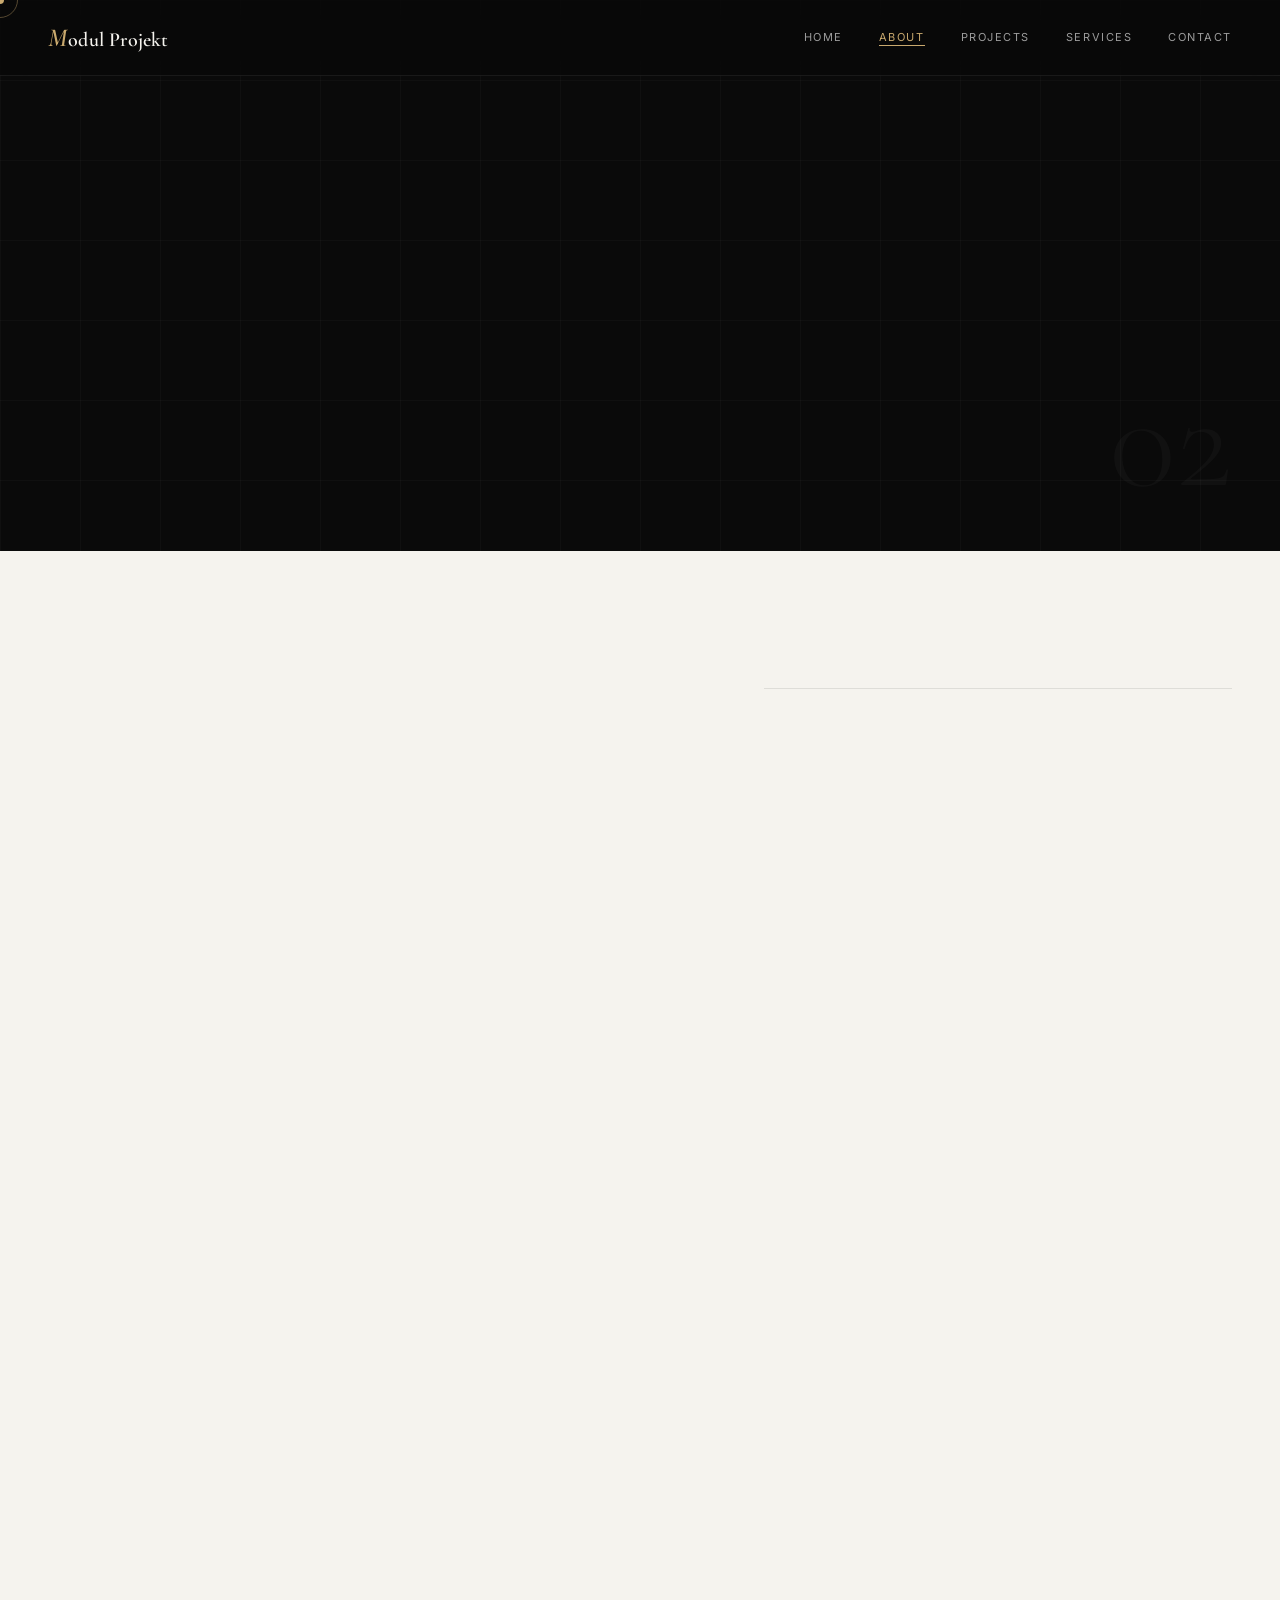
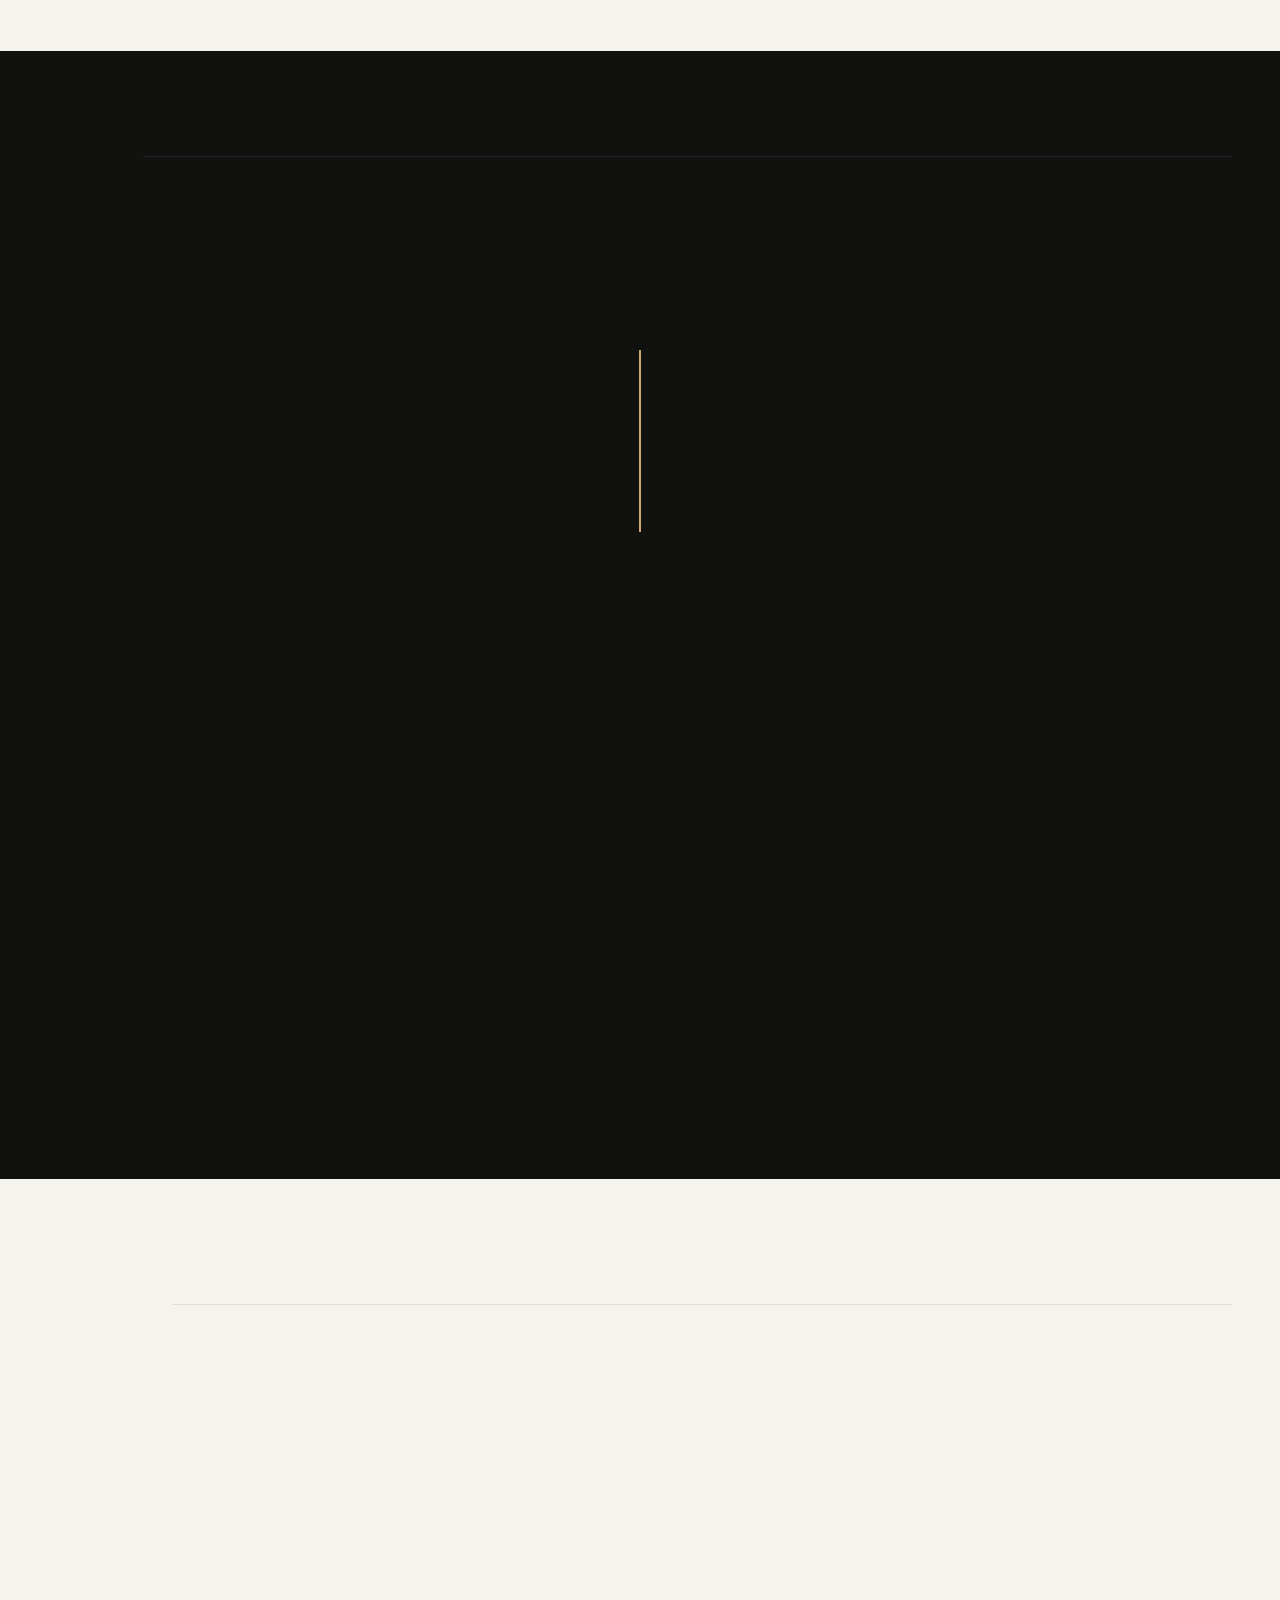
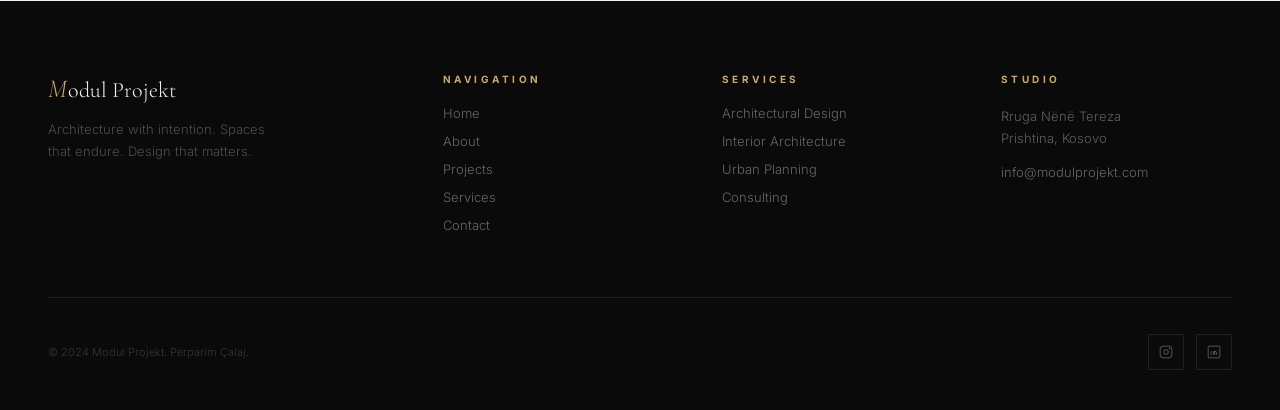
<file: about.html>
<!DOCTYPE html>
<html lang="en">
<head>
  <meta charset="UTF-8" /><meta name="viewport" content="width=device-width, initial-scale=1.0" />
  <title>About — Modul Projekt</title>
  <link rel="preconnect" href="https://fonts.googleapis.com" />
  <link rel="preconnect" href="https://fonts.gstatic.com" crossorigin />
  <link href="https://fonts.googleapis.com/css2?family=Cormorant+Garamond:ital,wght@0,300;0,400;0,600;1,300;1,400&family=Inter:wght@300;400;500&display=swap" rel="stylesheet" />
  <link rel="stylesheet" href="style.css" />
  <script>if(!('ontouchstart'in window)&&!navigator.maxTouchPoints){document.documentElement.className+=' has-mouse'}</script>
</head>
<body>

<div class="cursor" id="cursor"></div>
<div class="cursor-ring" id="ring"></div>

<nav class="nav" id="nav">
  <a href="index.html" class="nav-logo"><span class="logo-m">M</span>odul Projekt</a>
  <div class="nav-links">
    <a href="index.html" class="nav-link">Home</a>
    <a href="about.html" class="nav-link active">About</a>
    <a href="projects.html" class="nav-link">Projects</a>
    <a href="services.html" class="nav-link">Services</a>
    <a href="contact.html" class="nav-link">Contact</a>
  </div>
  <button class="nav-toggle" id="nav-toggle" aria-label="Menu"><span></span><span></span></button>
</nav>
<div class="mobile-menu" id="mobile-menu">
  <a href="index.html" class="mobile-link">Home</a>
  <a href="about.html" class="mobile-link">About</a>
  <a href="projects.html" class="mobile-link">Projects</a>
  <a href="services.html" class="mobile-link">Services</a>
  <a href="contact.html" class="mobile-link">Contact</a>
</div>

<!-- PAGE HERO -->
<section class="page-hero">
  <div class="page-hero-grid"></div>
  <div class="container" style="position:relative">
    <span class="page-hero-tag rv">About</span>
    <h1 class="page-hero-title rv d1">The Story<br /><em>Behind the Work</em></h1>
    <p class="page-hero-sub rv d2">A practice built on curiosity, craft, and an unwavering commitment to the quality of built space.</p>
  </div>
  <div class="page-hero-num">02</div>
</section>

<!-- BIO -->
<section class="about-bio">
  <div class="container about-bio-grid">
    <div class="bio-img rv from-left">
      <div class="bio-frame">
        <svg viewBox="0 0 200 260" fill="none" xmlns="http://www.w3.org/2000/svg">
          <circle cx="100" cy="75" r="42" stroke="currentColor" stroke-width="1"/>
          <path d="M58 75 Q58 145 100 168 Q142 145 142 75" stroke="currentColor" stroke-width="1" fill="none"/>
          <line x1="100" y1="168" x2="100" y2="220" stroke="currentColor" stroke-width="1"/>
          <line x1="65" y1="200" x2="135" y2="200" stroke="currentColor" stroke-width="1"/>
          <line x1="72" y1="140" x2="50" y2="190" stroke="currentColor" stroke-width="1"/>
          <line x1="128" y1="140" x2="150" y2="190" stroke="currentColor" stroke-width="1"/>
        </svg>
      </div>
      <div class="bio-border"></div>
      <div class="bio-badge">
        <div class="bio-badge-title">Perparim Çalaj</div>
        <div class="bio-badge-sub">Founder &amp; Lead Architect</div>
      </div>
    </div>
    <div class="bio-text">
      <div class="section-label"><span class="section-tag rv from-left">Biography</span><div class="section-rule"></div></div>
      <p class="bio-lead rv">
        Perparim Çalaj has spent over fifteen years shaping the built environment of Kosovo —
        one carefully considered project at a time.
      </p>
      <p class="bio-body rv d1">
        Born and raised in Prishtina, Perparim developed a fascination with the relationship
        between space and human experience from an early age. After completing his architecture
        degree at the University of Prishtina, he went on to earn a Master's degree, specialising
        in sustainable urban environments and contemporary materiality.
      </p>
      <p class="bio-body rv d2">
        In 2009, he founded Modul Projekt with a simple but powerful conviction: that architecture
        should serve people without sacrificing beauty, and celebrate context without becoming
        nostalgic. The studio quickly earned a reputation for work that is precise, grounded,
        and quietly ambitious.
      </p>
      <p class="bio-body rv d3">
        Today, Modul Projekt's portfolio spans private residences, cultural institutions,
        commercial developments, and public infrastructure — each project a study in
        the dialogue between programme, place, and material.
      </p>
      <div class="bio-credentials rv d4">
        <div class="bio-cred"><span class="cred-dot">◈</span><span>Master of Architecture — University of Prishtina, 2006</span></div>
        <div class="bio-cred"><span class="cred-dot">◈</span><span>Licensed Architect — Kosovo Chamber of Architects</span></div>
        <div class="bio-cred"><span class="cred-dot">◈</span><span>Member, Union of Architects of Kosovo</span></div>
        <div class="bio-cred"><span class="cred-dot">◈</span><span>Founder &amp; Director, Modul Projekt Studio, est. 2009</span></div>
      </div>
    </div>
  </div>
</section>

<!-- TIMELINE -->
<section class="timeline-section">
  <div class="container">
    <div class="section-label"><span class="section-tag on-dark rv from-left">Journey</span><div class="section-rule on-dark"></div></div>
    <h2 class="section-title on-dark rv">Key <em>Milestones</em></h2>
    <div class="timeline">
      <div class="tl-item left rv">
        <div class="tl-year">2004</div>
        <div class="tl-title">Architecture Degree</div>
        <div class="tl-desc">Graduated with distinction from the Faculty of Civil Engineering and Architecture, University of Prishtina.</div>
      </div>
      <div class="timeline-spine"><div class="timeline-spine-fill"></div></div>
      <div class="tl-item right rv d1">
        <div class="tl-year">2006</div>
        <div class="tl-title">Master's Degree</div>
        <div class="tl-desc">Completed postgraduate studies specialising in sustainable architecture and contemporary urban environments.</div>
      </div>
      <div class="tl-item left rv d1">
        <div class="tl-year">2009</div>
        <div class="tl-title">Modul Projekt Founded</div>
        <div class="tl-desc">Established Modul Projekt in Prishtina, beginning with residential commissions across Kosovo.</div>
      </div>
      <div style="grid-column:2"></div>
      <div class="tl-item right rv d2">
        <div class="tl-year">2013</div>
        <div class="tl-title">First Cultural Commission</div>
        <div class="tl-desc">Won the commission for the Fushë Cultural Centre, marking the studio's expansion into public and cultural architecture.</div>
      </div>
      <div class="tl-item left rv d2">
        <div class="tl-year">2017</div>
        <div class="tl-title">Kosovo Architecture Prize</div>
        <div class="tl-desc">Received the prestigious Kosovo Architecture Prize for the Brezovica Pavilion — the studio's first major national recognition.</div>
      </div>
      <div style="grid-column:2"></div>
      <div class="tl-item right rv d3">
        <div class="tl-year">2020</div>
        <div class="tl-title">Urban Planning Division</div>
        <div class="tl-desc">Launched a dedicated urban planning and masterplanning division, expanding services to municipalities and developers.</div>
      </div>
      <div class="tl-item left rv d3">
        <div class="tl-year">2024</div>
        <div class="tl-title">15 Years · 80+ Projects</div>
        <div class="tl-desc">Celebrating fifteen years of practice with the completion of Villa Dardania and an expanded portfolio across the Balkans.</div>
      </div>
      <div style="grid-column:2"></div>
    </div>
  </div>
</section>

<!-- PHILOSOPHY PILLARS -->
<section class="philosophy-pillars">
  <div class="container">
    <div class="section-label"><span class="section-tag rv from-left">Philosophy</span><div class="section-rule"></div></div>
    <h2 class="section-title rv">How We <em>Think</em></h2>
    <div class="pillars-grid">
      <div class="pillar rv">
        <div class="pillar-icon"><svg viewBox="0 0 60 60" fill="none"><circle cx="30" cy="30" r="20" stroke="currentColor" stroke-width="1"/><path d="M30 10L30 50M10 30L50 30" stroke="currentColor" stroke-width=".8" opacity=".5"/></svg></div>
        <span class="pillar-num">01</span>
        <h3 class="pillar-title">Context</h3>
        <p class="pillar-desc">Every building is a response to its place — the geography, culture, climate, and stories already present in the site. We listen before we draw.</p>
      </div>
      <div class="pillar rv d1">
        <div class="pillar-icon"><svg viewBox="0 0 60 60" fill="none"><rect x="10" y="10" width="40" height="40" stroke="currentColor" stroke-width="1"/><rect x="20" y="20" width="20" height="20" stroke="currentColor" stroke-width=".8" opacity=".5"/><rect x="25" y="25" width="10" height="10" fill="currentColor" opacity=".3"/></svg></div>
        <span class="pillar-num">02</span>
        <h3 class="pillar-title">Precision</h3>
        <p class="pillar-desc">Details are not decoration — they are the language through which a building speaks its truth. We believe a single well-resolved joint is worth a thousand rendered images.</p>
      </div>
      <div class="pillar rv d2">
        <div class="pillar-icon"><svg viewBox="0 0 60 60" fill="none"><path d="M10 50L30 10L50 50Z" stroke="currentColor" stroke-width="1" fill="none"/><line x1="30" y1="10" x2="30" y2="50" stroke="currentColor" stroke-width=".8" opacity=".5"/></svg></div>
        <span class="pillar-num">03</span>
        <h3 class="pillar-title">Endurance</h3>
        <p class="pillar-desc">We design for decades, not seasons. Buildings should age with dignity, deepen with use, and remain relevant long after the trends that surrounded their birth have faded.</p>
      </div>
    </div>
  </div>
</section>

<!-- AWARDS -->
<section class="awards-section">
  <div class="container">
    <div class="section-label"><span class="section-tag rv from-left">Recognition</span><div class="section-rule"></div></div>
    <h2 class="section-title rv">Awards &amp; <em>Accolades</em></h2>
    <div class="awards-grid" style="margin-top:56px">
      <div class="award-item rv"><span class="award-year">2024</span><span class="award-name">Best Residential Architecture — Villa Dardania</span><span class="award-body">Kosovo Architecture Awards</span></div>
      <div class="award-item rv d1"><span class="award-year">2023</span><span class="award-name">Cultural Building of the Year</span><span class="award-body">Balkan Design Review</span></div>
      <div class="award-item rv"><span class="award-year">2022</span><span class="award-name">Excellence in Public Architecture</span><span class="award-body">Kosovo Chamber of Architects</span></div>
      <div class="award-item rv d1"><span class="award-year">2021</span><span class="award-name">Commercial Design Award — Office Tower Peja</span><span class="award-body">South-East Europe Architecture Forum</span></div>
      <div class="award-item rv"><span class="award-year">2020</span><span class="award-name">Urban Innovation Prize</span><span class="award-body">Municipality of Prishtina</span></div>
      <div class="award-item rv d1"><span class="award-year">2019</span><span class="award-name">Shortlist — Emerging Studio of the Decade</span><span class="award-body">Architectural Review Balkans</span></div>
      <div class="award-item rv"><span class="award-year">2017</span><span class="award-name">Kosovo Architecture Prize — Pavilion Brezovica</span><span class="award-body">National Architecture Council</span></div>
      <div class="award-item rv d1"><span class="award-year">2015</span><span class="award-name">People's Choice — Best New Building</span><span class="award-body">Prishtina Urban Festival</span></div>
    </div>
  </div>
</section>

<!-- CTA -->
<section class="cta-strip">
  <div class="container">
    <div class="cta-strip-inner rv">
      <div class="cta-text">
        <h2>Explore the <em>work</em></h2>
        <p>Browse the full portfolio of completed projects across Kosovo and beyond.</p>
      </div>
      <a href="projects.html" class="btn btn-dark"><span>View Projects</span><svg viewBox="0 0 24 24" fill="none" stroke="currentColor" stroke-width="1.5"><path d="M5 12h14M12 5l7 7-7 7"/></svg></a>
    </div>
  </div>
</section>

<!-- FOOTER -->
<footer class="footer">
  <div class="container">
    <div class="footer-top">
      <div class="footer-brand">
        <div class="footer-logo"><span class="logo-m">M</span>odul Projekt</div>
        <p class="footer-tagline">Architecture with intention. Spaces that endure. Design that matters.</p>
      </div>
      <div class="footer-col"><h4>Navigation</h4><a href="index.html">Home</a><a href="about.html">About</a><a href="projects.html">Projects</a><a href="services.html">Services</a><a href="contact.html">Contact</a></div>
      <div class="footer-col"><h4>Services</h4><a href="services.html">Architectural Design</a><a href="services.html">Interior Architecture</a><a href="services.html">Urban Planning</a><a href="services.html">Consulting</a></div>
      <div class="footer-col"><h4>Studio</h4><p>Rruga Nënë Tereza<br />Prishtina, Kosovo</p><p style="margin-top:12px"><a href="mailto:info@modulprojekt.com" style="color:rgba(255,255,255,0.38)">info@modulprojekt.com</a></p></div>
    </div>
    <div class="footer-bottom">
      <span>© 2024 Modul Projekt. Perparim Çalaj.</span>
      <div class="footer-social">
        <a href="#" class="fsoc"><svg viewBox="0 0 24 24" fill="none" stroke="currentColor" stroke-width="1.5"><rect x="2" y="2" width="20" height="20" rx="5"/><circle cx="12" cy="12" r="4"/><circle cx="17.5" cy="6.5" r=".5" fill="currentColor"/></svg></a>
        <a href="#" class="fsoc"><svg viewBox="0 0 24 24" fill="none" stroke="currentColor" stroke-width="1.5"><rect x="2" y="2" width="20" height="20" rx="2"/><path d="M7 10v7M7 7v.01M12 17v-4a2 2 0 0 1 4 0v4M12 10v7"/></svg></a>
      </div>
    </div>
  </div>
</footer>
<script src="script.js"></script>
</body>
</html>
</file>
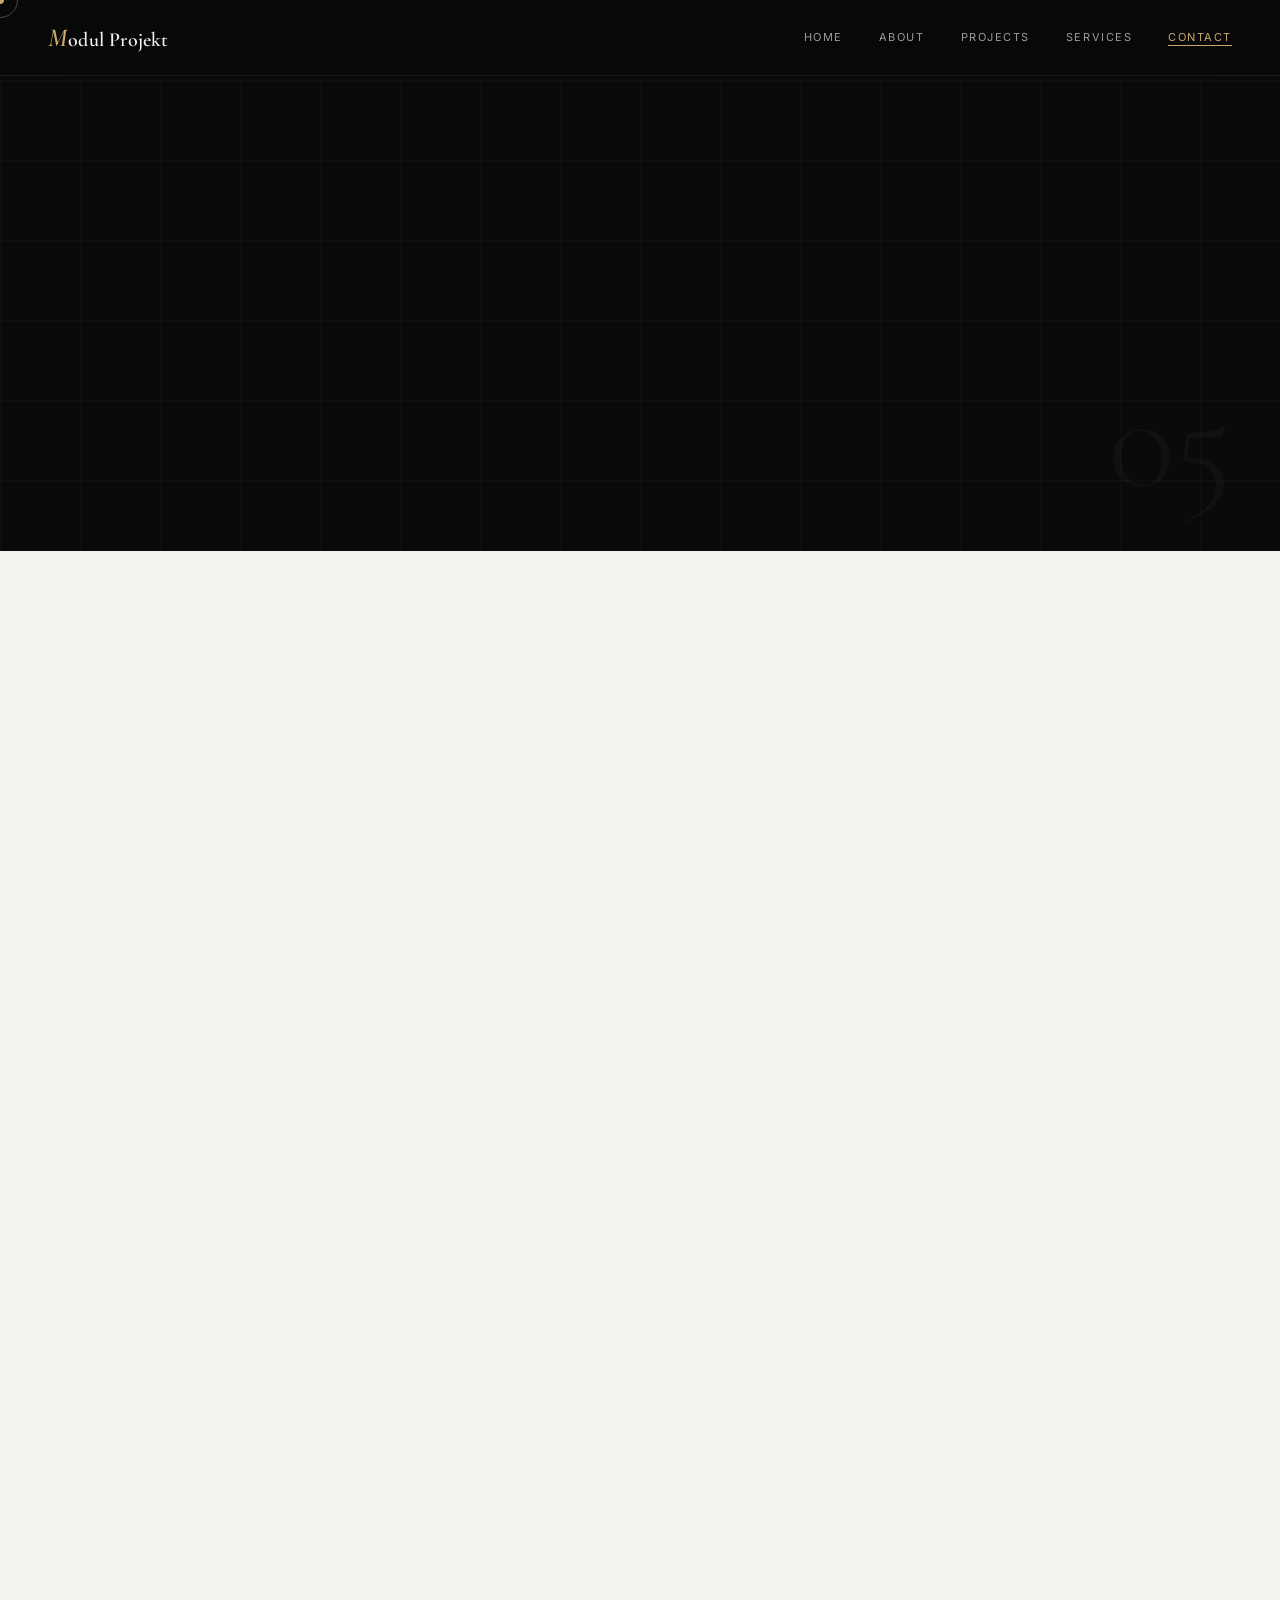
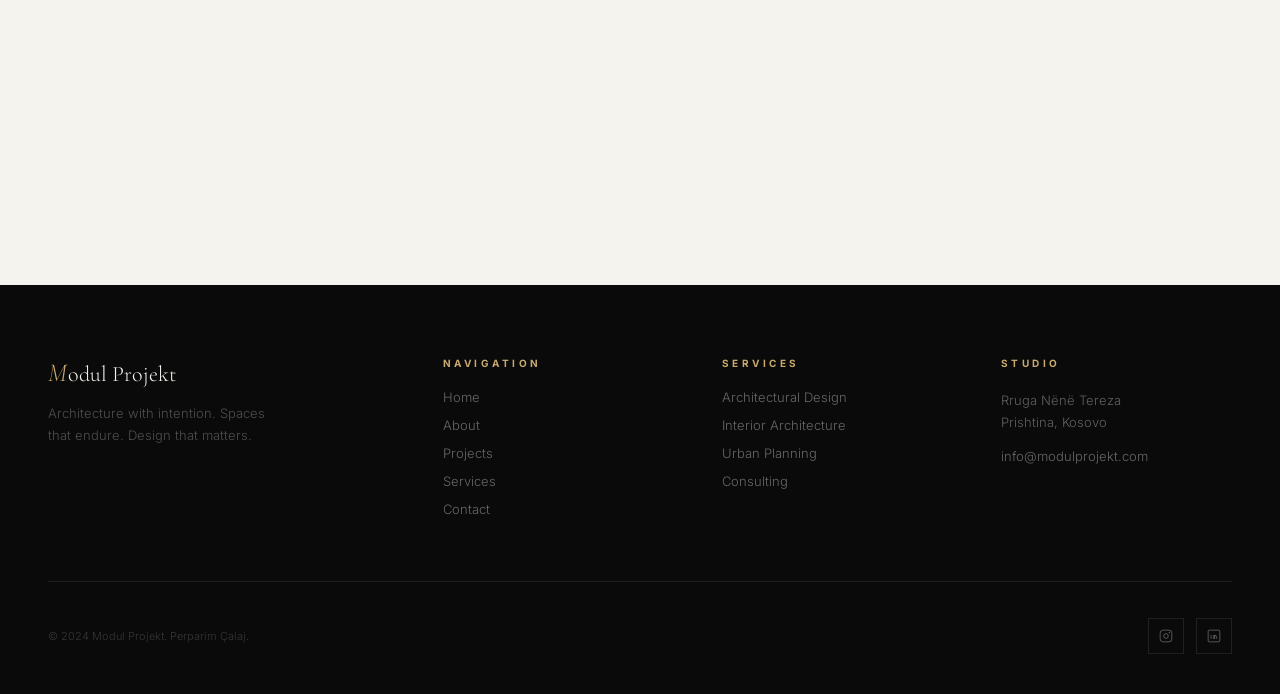
<file: contact.html>
<!DOCTYPE html>
<html lang="en">
<head>
  <meta charset="UTF-8" /><meta name="viewport" content="width=device-width, initial-scale=1.0" />
  <title>Contact — Modul Projekt</title>
  <link rel="preconnect" href="https://fonts.googleapis.com" />
  <link rel="preconnect" href="https://fonts.gstatic.com" crossorigin />
  <link href="https://fonts.googleapis.com/css2?family=Cormorant+Garamond:ital,wght@0,300;0,400;0,600;1,300;1,400&family=Inter:wght@300;400;500&display=swap" rel="stylesheet" />
  <link rel="stylesheet" href="style.css" />
  <script>if(!('ontouchstart'in window)&&!navigator.maxTouchPoints){document.documentElement.className+=' has-mouse'}</script>
</head>
<body>

<div class="cursor" id="cursor"></div>
<div class="cursor-ring" id="ring"></div>

<nav class="nav" id="nav">
  <a href="index.html" class="nav-logo"><span class="logo-m">M</span>odul Projekt</a>
  <div class="nav-links">
    <a href="index.html" class="nav-link">Home</a>
    <a href="about.html" class="nav-link">About</a>
    <a href="projects.html" class="nav-link">Projects</a>
    <a href="services.html" class="nav-link">Services</a>
    <a href="contact.html" class="nav-link active">Contact</a>
  </div>
  <button class="nav-toggle" id="nav-toggle" aria-label="Menu"><span></span><span></span></button>
</nav>
<div class="mobile-menu" id="mobile-menu">
  <a href="index.html" class="mobile-link">Home</a>
  <a href="about.html" class="mobile-link">About</a>
  <a href="projects.html" class="mobile-link">Projects</a>
  <a href="services.html" class="mobile-link">Services</a>
  <a href="contact.html" class="mobile-link">Contact</a>
</div>

<!-- PAGE HERO -->
<section class="page-hero">
  <div class="page-hero-grid"></div>
  <div class="container" style="position:relative">
    <span class="page-hero-tag rv">Contact</span>
    <h1 class="page-hero-title rv d1">Start a<br /><em>Conversation</em></h1>
    <p class="page-hero-sub rv d2">Great architecture begins with dialogue. Whether you have a project in mind or simply a question, we welcome every enquiry.</p>
  </div>
  <div class="page-hero-num">05</div>
</section>

<!-- CONTACT -->
<section class="contact-page">
  <div class="container contact-grid">

    <!-- INFO -->
    <div>
      <p class="contact-intro-text rv">
        Perparim and the Modul Projekt team are based in Prishtina and available for projects
        across Kosovo and beyond. We respond to all enquiries within one business day.
      </p>

      <div class="contact-info rv d1">
        <div class="ci-block">
          <span class="ci-label">Studio Address</span>
          <span class="ci-value">Rruga Nënë Tereza, Nr. 12<br />10000 Prishtina, Kosovo</span>
        </div>
        <div class="ci-block">
          <span class="ci-label">Email</span>
          <a href="mailto:info@modulprojekt.com" class="ci-value ci-link">info@modulprojekt.com</a>
        </div>
        <div class="ci-block">
          <span class="ci-label">Phone</span>
          <a href="tel:+38344000000" class="ci-value ci-link">+383 44 000 000</a>
        </div>
        <div class="ci-block">
          <span class="ci-label">Instagram</span>
          <a href="#" class="ci-value ci-link">@modulprojekt</a>
        </div>
      </div>

      <div class="rv d2">
        <div class="section-label" style="margin-top:52px;margin-bottom:16px"><span class="section-tag">Studio Hours</span><div class="section-rule"></div></div>
        <div class="hours-grid">
          <div class="hours-row"><span class="hours-day">Monday</span><span>09:00 — 18:00</span></div>
          <div class="hours-row"><span class="hours-day">Tuesday</span><span>09:00 — 18:00</span></div>
          <div class="hours-row"><span class="hours-day">Wednesday</span><span>09:00 — 18:00</span></div>
          <div class="hours-row"><span class="hours-day">Thursday</span><span>09:00 — 18:00</span></div>
          <div class="hours-row"><span class="hours-day">Friday</span><span>09:00 — 17:00</span></div>
          <div class="hours-row"><span class="hours-day">Saturday</span><span style="color:var(--muted)">By appointment</span></div>
        </div>
      </div>
    </div>

    <!-- FORM -->
    <div>
      <div class="section-label rv"><span class="section-tag">Send a Message</span><div class="section-rule"></div></div>
      <form class="cform rv d1" id="contact-form">
        <div class="cform-row">
          <div class="fg">
            <input type="text" class="fi" id="fname" name="fname" placeholder=" " required />
            <label class="fl" for="fname">First Name</label>
          </div>
          <div class="fg">
            <input type="text" class="fi" id="lname" name="lname" placeholder=" " required />
            <label class="fl" for="lname">Last Name</label>
          </div>
        </div>
        <div class="fg">
          <input type="email" class="fi" id="email" name="email" placeholder=" " required />
          <label class="fl" for="email">Email Address</label>
        </div>
        <div class="fg">
          <input type="tel" class="fi" id="phone" name="phone" placeholder=" " />
          <label class="fl" for="phone">Phone Number (optional)</label>
        </div>
        <div class="fg">
          <select class="fi" id="service" name="service" style="appearance:none;cursor:none">
            <option value="" disabled selected></option>
            <option value="architectural">Architectural Design</option>
            <option value="interior">Interior Architecture</option>
            <option value="urban">Urban Planning</option>
            <option value="consulting">Consulting &amp; Feasibility</option>
            <option value="other">Other Enquiry</option>
          </select>
          <label class="fl" for="service" style="top:2px;font-size:9px;letter-spacing:.3em;text-transform:uppercase;color:var(--gold)">Service of Interest</label>
        </div>
        <div class="fg">
          <textarea class="fi" id="message" name="message" placeholder=" " rows="5" required></textarea>
          <label class="fl" for="message">Your Message</label>
        </div>
        <div class="cform-submit">
          <button type="submit" class="btn btn-dark"><span>Send Message</span><svg viewBox="0 0 24 24" fill="none" stroke="currentColor" stroke-width="1.5"><path d="M5 12h14M12 5l7 7-7 7"/></svg></button>
        </div>
      </form>
    </div>

  </div>

  <!-- MAP PLACEHOLDER -->
  <div class="container" style="margin-top:0">
    <div class="map-placeholder rv" style="margin-top:80px">
      <svg viewBox="0 0 24 24" fill="none" stroke="currentColor" stroke-width="1"><path d="M12 2C8.13 2 5 5.13 5 9c0 5.25 7 13 7 13s7-7.75 7-13c0-3.87-3.13-7-7-7z"/><circle cx="12" cy="9" r="2.5"/></svg>
      <div class="map-label">Rruga Nënë Tereza, Prishtina</div>
    </div>
  </div>
</section>

<!-- FOOTER -->
<footer class="footer">
  <div class="container">
    <div class="footer-top">
      <div class="footer-brand"><div class="footer-logo"><span class="logo-m">M</span>odul Projekt</div><p class="footer-tagline">Architecture with intention. Spaces that endure. Design that matters.</p></div>
      <div class="footer-col"><h4>Navigation</h4><a href="index.html">Home</a><a href="about.html">About</a><a href="projects.html">Projects</a><a href="services.html">Services</a><a href="contact.html">Contact</a></div>
      <div class="footer-col"><h4>Services</h4><a href="services.html">Architectural Design</a><a href="services.html">Interior Architecture</a><a href="services.html">Urban Planning</a><a href="services.html">Consulting</a></div>
      <div class="footer-col"><h4>Studio</h4><p>Rruga Nënë Tereza<br />Prishtina, Kosovo</p><p style="margin-top:12px"><a href="mailto:info@modulprojekt.com" style="color:rgba(255,255,255,0.38)">info@modulprojekt.com</a></p></div>
    </div>
    <div class="footer-bottom">
      <span>© 2024 Modul Projekt. Perparim Çalaj.</span>
      <div class="footer-social">
        <a href="#" class="fsoc"><svg viewBox="0 0 24 24" fill="none" stroke="currentColor" stroke-width="1.5"><rect x="2" y="2" width="20" height="20" rx="5"/><circle cx="12" cy="12" r="4"/><circle cx="17.5" cy="6.5" r=".5" fill="currentColor"/></svg></a>
        <a href="#" class="fsoc"><svg viewBox="0 0 24 24" fill="none" stroke="currentColor" stroke-width="1.5"><rect x="2" y="2" width="20" height="20" rx="2"/><path d="M7 10v7M7 7v.01M12 17v-4a2 2 0 0 1 4 0v4M12 10v7"/></svg></a>
      </div>
    </div>
  </div>
</footer>
<script src="script.js"></script>
</body>
</html>
</file>
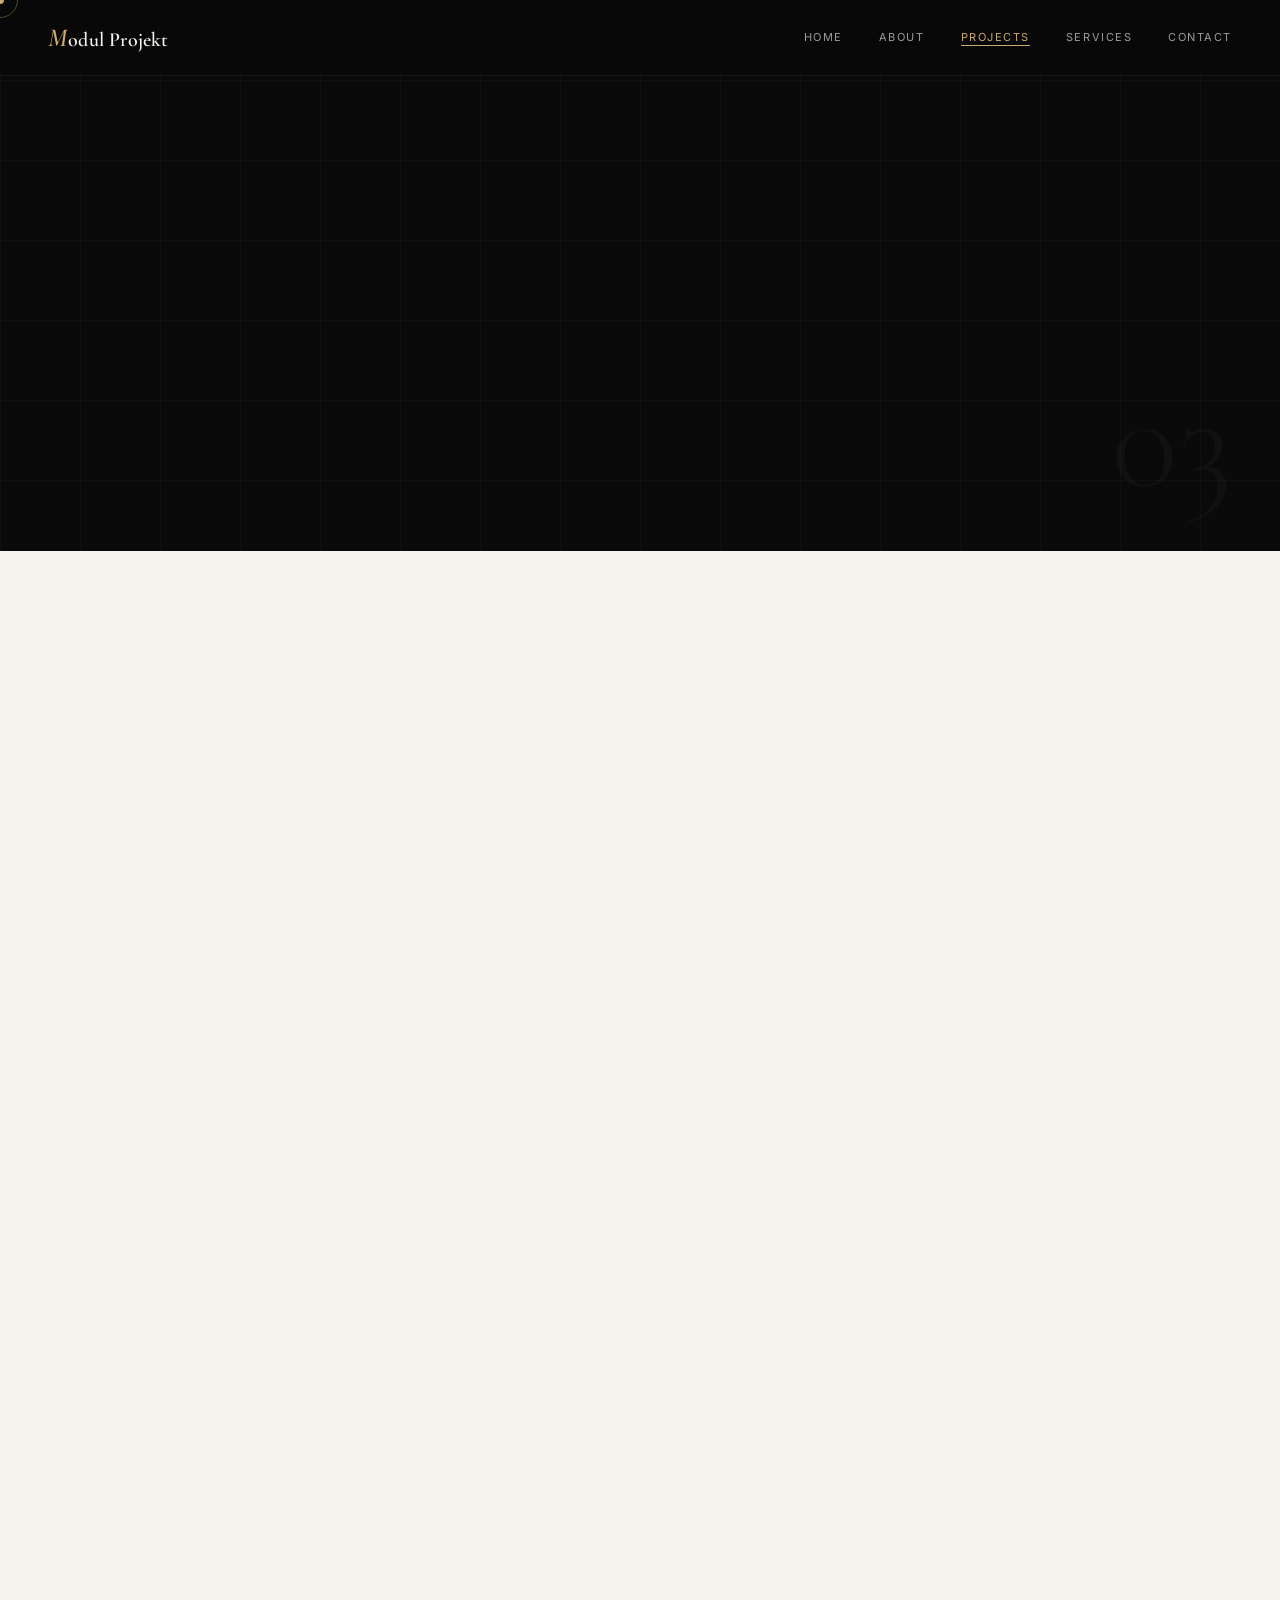
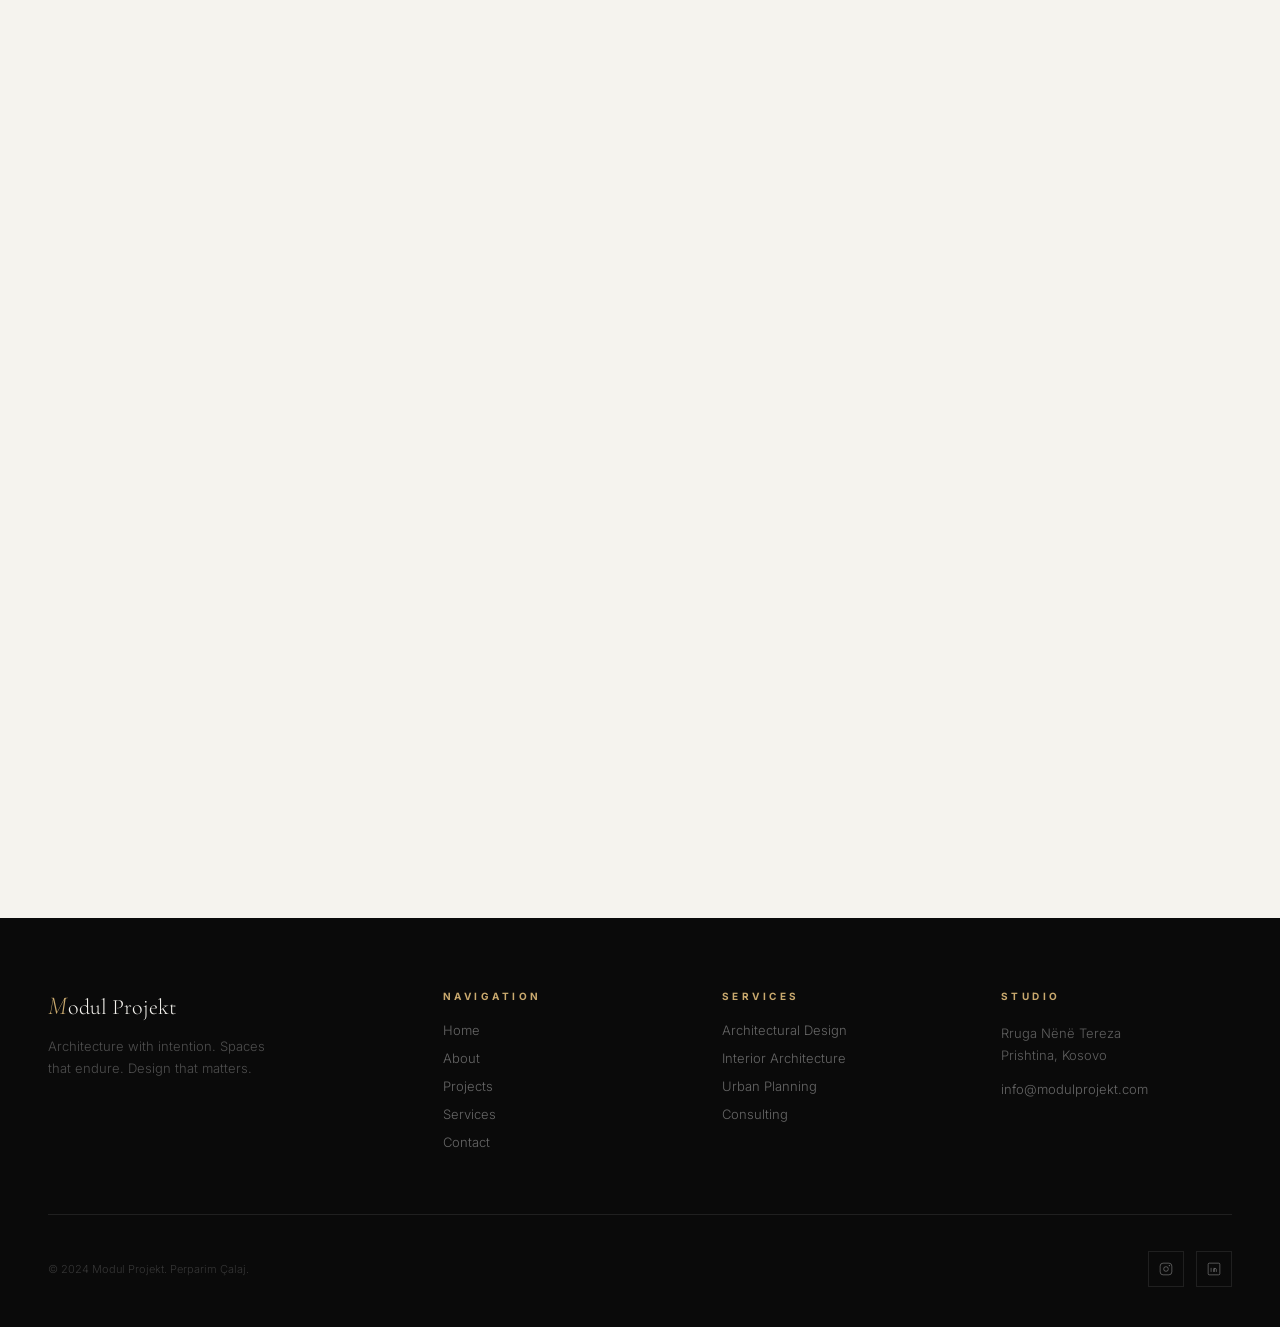
<file: projects.html>
<!DOCTYPE html>
<html lang="en">
<head>
  <meta charset="UTF-8" /><meta name="viewport" content="width=device-width, initial-scale=1.0" />
  <title>Projects — Modul Projekt</title>
  <link rel="preconnect" href="https://fonts.googleapis.com" />
  <link rel="preconnect" href="https://fonts.gstatic.com" crossorigin />
  <link href="https://fonts.googleapis.com/css2?family=Cormorant+Garamond:ital,wght@0,300;0,400;0,600;1,300;1,400&family=Inter:wght@300;400;500&display=swap" rel="stylesheet" />
  <link rel="stylesheet" href="style.css" />
  <script>if(!('ontouchstart'in window)&&!navigator.maxTouchPoints){document.documentElement.className+=' has-mouse'}</script>
</head>
<body>

<div class="cursor" id="cursor"></div>
<div class="cursor-ring" id="ring"></div>

<nav class="nav" id="nav">
  <a href="index.html" class="nav-logo"><span class="logo-m">M</span>odul Projekt</a>
  <div class="nav-links">
    <a href="index.html" class="nav-link">Home</a>
    <a href="about.html" class="nav-link">About</a>
    <a href="projects.html" class="nav-link active">Projects</a>
    <a href="services.html" class="nav-link">Services</a>
    <a href="contact.html" class="nav-link">Contact</a>
  </div>
  <button class="nav-toggle" id="nav-toggle" aria-label="Menu"><span></span><span></span></button>
</nav>
<div class="mobile-menu" id="mobile-menu">
  <a href="index.html" class="mobile-link">Home</a>
  <a href="about.html" class="mobile-link">About</a>
  <a href="projects.html" class="mobile-link">Projects</a>
  <a href="services.html" class="mobile-link">Services</a>
  <a href="contact.html" class="mobile-link">Contact</a>
</div>

<!-- PAGE HERO -->
<section class="page-hero">
  <div class="page-hero-grid"></div>
  <div class="container" style="position:relative">
    <span class="page-hero-tag rv">Portfolio</span>
    <h1 class="page-hero-title rv d1">Selected<br /><em>Projects</em></h1>
    <p class="page-hero-sub rv d2">80+ completed commissions across Kosovo and the wider Balkans, spanning residential, cultural, and commercial typologies.</p>
  </div>
  <div class="page-hero-num">03</div>
</section>

<!-- PROJECTS -->
<section class="projects-page">
  <div class="container">
    <div class="filter-bar rv">
      <button class="filter-btn active" data-filter="all">All</button>
      <button class="filter-btn" data-filter="residential">Residential</button>
      <button class="filter-btn" data-filter="cultural">Cultural</button>
      <button class="filter-btn" data-filter="commercial">Commercial</button>
    </div>

    <div class="projects-grid">

      <div class="proj-card rv" data-category="residential">
        <div class="proj-visual pc1">
          <svg viewBox="0 0 360 280" fill="none"><rect x="40" y="220" width="280" height="5" fill="white" opacity=".15"/><rect x="80" y="80" width="200" height="140" stroke="white" stroke-width="1" fill="none" opacity=".35"/><path d="M80 80L180 30L280 80" stroke="white" stroke-width="1" fill="none" opacity=".35"/><rect x="140" y="160" width="80" height="60" stroke="white" stroke-width=".8" fill="none" opacity=".45"/><rect x="50" y="140" width="28" height="80" stroke="white" stroke-width=".7" fill="none" opacity=".25"/><rect x="282" y="140" width="28" height="80" stroke="white" stroke-width=".7" fill="none" opacity=".25"/></svg>
          <div class="proj-overlay"><span>View Project</span></div>
        </div>
        <div class="proj-info"><div class="proj-cat">Residential</div><div class="proj-title">Villa Dardania</div><div class="proj-meta">Prishtina, Kosovo · 2024</div></div>
      </div>

      <div class="proj-card rv d1" data-category="cultural">
        <div class="proj-visual pc2">
          <svg viewBox="0 0 360 280" fill="none"><rect x="30" y="220" width="300" height="4" fill="white" opacity=".15"/><rect x="60" y="60" width="240" height="160" stroke="white" stroke-width="1" fill="none" opacity=".3"/><rect x="60" y="60" width="80" height="160" stroke="white" stroke-width=".5" fill="none" opacity=".2"/><rect x="140" y="60" width="80" height="160" stroke="white" stroke-width=".5" fill="none" opacity=".2"/><rect x="80" y="80" width="40" height="70" stroke="white" stroke-width=".7" fill="none" opacity=".4"/><rect x="160" y="80" width="40" height="70" stroke="white" stroke-width=".7" fill="none" opacity=".4"/><rect x="240" y="80" width="40" height="70" stroke="white" stroke-width=".7" fill="none" opacity=".4"/></svg>
          <div class="proj-overlay"><span>View Project</span></div>
        </div>
        <div class="proj-info"><div class="proj-cat">Cultural</div><div class="proj-title">Cultural Centre Fushë</div><div class="proj-meta">Fushë Kosova · 2023</div></div>
      </div>

      <div class="proj-card rv d2" data-category="commercial">
        <div class="proj-visual pc3">
          <svg viewBox="0 0 360 280" fill="none"><rect x="40" y="230" width="280" height="4" fill="white" opacity=".15"/><path d="M60 230L60 60L300 60L300 230" stroke="white" stroke-width="1" fill="none" opacity=".3"/><line x1="100" y1="60" x2="100" y2="230" stroke="white" stroke-width=".5" opacity=".18"/><line x1="140" y1="60" x2="140" y2="230" stroke="white" stroke-width=".5" opacity=".18"/><line x1="180" y1="60" x2="180" y2="230" stroke="white" stroke-width=".5" opacity=".18"/><line x1="220" y1="60" x2="220" y2="230" stroke="white" stroke-width=".5" opacity=".18"/><line x1="260" y1="60" x2="260" y2="230" stroke="white" stroke-width=".5" opacity=".18"/><rect x="150" y="155" width="60" height="75" stroke="white" stroke-width=".8" fill="none" opacity=".4"/></svg>
          <div class="proj-overlay"><span>View Project</span></div>
        </div>
        <div class="proj-info"><div class="proj-cat">Commercial</div><div class="proj-title">Office Tower Peja</div><div class="proj-meta">Peja, Kosovo · 2022</div></div>
      </div>

      <div class="proj-card rv" data-category="cultural">
        <div class="proj-visual pc4">
          <svg viewBox="0 0 360 280" fill="none"><rect x="30" y="240" width="300" height="4" fill="white" opacity=".15"/><path d="M60 240Q180 60 300 240" stroke="white" stroke-width="1" fill="none" opacity=".4"/><path d="M90 240Q180 90 270 240" stroke="white" stroke-width=".6" fill="none" opacity=".25"/><path d="M120 240Q180 130 240 240" stroke="white" stroke-width=".5" fill="none" opacity=".18"/><line x1="180" y1="60" x2="180" y2="240" stroke="white" stroke-width=".5" stroke-dasharray="4,4" opacity=".2"/></svg>
          <div class="proj-overlay"><span>View Project</span></div>
        </div>
        <div class="proj-info"><div class="proj-cat">Cultural</div><div class="proj-title">Amphitheatre Prizren</div><div class="proj-meta">Prizren, Kosovo · 2022</div></div>
      </div>

      <div class="proj-card rv d1" data-category="commercial">
        <div class="proj-visual pc5">
          <svg viewBox="0 0 360 280" fill="none"><rect x="30" y="225" width="300" height="5" fill="white" opacity=".15"/><polygon points="180,50 310,225 50,225" stroke="white" stroke-width="1" fill="none" opacity=".35"/><line x1="180" y1="50" x2="180" y2="225" stroke="white" stroke-width=".5" opacity=".25"/><line x1="180" y1="100" x2="275" y2="225" stroke="white" stroke-width=".4" opacity=".18"/><line x1="180" y1="100" x2="85" y2="225" stroke="white" stroke-width=".4" opacity=".18"/><rect x="155" y="170" width="50" height="55" stroke="white" stroke-width=".8" fill="none" opacity=".4"/></svg>
          <div class="proj-overlay"><span>View Project</span></div>
        </div>
        <div class="proj-info"><div class="proj-cat">Commercial</div><div class="proj-title">Pavilion Brezovica</div><div class="proj-meta">Brezovica · 2021</div></div>
      </div>

      <div class="proj-card rv d2" data-category="residential">
        <div class="proj-visual pc6">
          <svg viewBox="0 0 360 280" fill="none"><rect x="40" y="220" width="280" height="5" fill="white" opacity=".15"/><rect x="90" y="80" width="180" height="140" stroke="white" stroke-width="1" fill="none" opacity=".3"/><rect x="90" y="60" width="180" height="20" stroke="white" stroke-width=".8" fill="none" opacity=".25"/><line x1="130" y1="80" x2="130" y2="220" stroke="white" stroke-width=".5" opacity=".18"/><line x1="180" y1="80" x2="180" y2="220" stroke="white" stroke-width=".5" opacity=".18"/><line x1="230" y1="80" x2="230" y2="220" stroke="white" stroke-width=".5" opacity=".18"/><rect x="155" y="140" width="50" height="80" stroke="white" stroke-width=".8" fill="none" opacity=".4"/></svg>
          <div class="proj-overlay"><span>View Project</span></div>
        </div>
        <div class="proj-info"><div class="proj-cat">Residential</div><div class="proj-title">Residential Complex Gjakova</div><div class="proj-meta">Gjakova, Kosovo · 2021</div></div>
      </div>

      <div class="proj-card rv" data-category="residential">
        <div class="proj-visual pc7">
          <svg viewBox="0 0 360 280" fill="none"><rect x="40" y="225" width="280" height="5" fill="white" opacity=".15"/><rect x="70" y="90" width="220" height="135" stroke="white" stroke-width="1" fill="none" opacity=".3"/><path d="M70 90L180 45L290 90" stroke="white" stroke-width="1" fill="none" opacity=".35"/><rect x="145" y="155" width="70" height="70" stroke="white" stroke-width=".8" fill="none" opacity=".45"/><rect x="85" y="110" width="50" height="50" stroke="white" stroke-width=".6" fill="none" opacity=".3"/><rect x="225" y="110" width="50" height="50" stroke="white" stroke-width=".6" fill="none" opacity=".3"/></svg>
          <div class="proj-overlay"><span>View Project</span></div>
        </div>
        <div class="proj-info"><div class="proj-cat">Residential</div><div class="proj-title">House Ferizaj</div><div class="proj-meta">Ferizaj, Kosovo · 2020</div></div>
      </div>

      <div class="proj-card rv d1" data-category="cultural">
        <div class="proj-visual pc8">
          <svg viewBox="0 0 360 280" fill="none"><rect x="30" y="220" width="300" height="5" fill="white" opacity=".15"/><rect x="60" y="70" width="240" height="150" stroke="white" stroke-width="1" fill="none" opacity=".3"/><rect x="90" y="95" width="60" height="125" stroke="white" stroke-width=".7" fill="none" opacity=".35"/><rect x="150" y="95" width="60" height="125" stroke="white" stroke-width=".7" fill="none" opacity=".35"/><rect x="210" y="95" width="60" height="125" stroke="white" stroke-width=".7" fill="none" opacity=".35"/><rect x="60" y="55" width="240" height="15" stroke="white" stroke-width=".5" fill="none" opacity=".2"/></svg>
          <div class="proj-overlay"><span>View Project</span></div>
        </div>
        <div class="proj-info"><div class="proj-cat">Cultural</div><div class="proj-title">Library Mitrovica</div><div class="proj-meta">Mitrovica, Kosovo · 2020</div></div>
      </div>

      <div class="proj-card rv d2" data-category="commercial">
        <div class="proj-visual pc9">
          <svg viewBox="0 0 360 280" fill="none"><rect x="40" y="225" width="280" height="5" fill="white" opacity=".15"/><rect x="110" y="50" width="140" height="175" stroke="white" stroke-width="1" fill="none" opacity=".35"/><rect x="110" y="50" width="140" height="30" stroke="white" stroke-width=".6" fill="none" opacity=".2"/><line x1="145" y1="80" x2="145" y2="225" stroke="white" stroke-width=".5" opacity=".18"/><line x1="180" y1="80" x2="180" y2="225" stroke="white" stroke-width=".5" opacity=".18"/><line x1="215" y1="80" x2="215" y2="225" stroke="white" stroke-width=".5" opacity=".18"/><rect x="152" y="155" width="56" height="70" stroke="white" stroke-width=".8" fill="none" opacity=".4"/></svg>
          <div class="proj-overlay"><span>View Project</span></div>
        </div>
        <div class="proj-info"><div class="proj-cat">Commercial</div><div class="proj-title">Hotel &amp; Spa Peja</div><div class="proj-meta">Peja, Kosovo · 2019</div></div>
      </div>

    </div>
  </div>
</section>

<!-- CTA -->
<section class="cta-strip">
  <div class="container">
    <div class="cta-strip-inner rv">
      <div class="cta-text">
        <h2>Have a <em>project</em> in mind?</h2>
        <p>We'd love to hear about it. Get in touch to start the conversation.</p>
      </div>
      <a href="contact.html" class="btn btn-dark"><span>Contact Us</span><svg viewBox="0 0 24 24" fill="none" stroke="currentColor" stroke-width="1.5"><path d="M5 12h14M12 5l7 7-7 7"/></svg></a>
    </div>
  </div>
</section>

<!-- FOOTER -->
<footer class="footer">
  <div class="container">
    <div class="footer-top">
      <div class="footer-brand"><div class="footer-logo"><span class="logo-m">M</span>odul Projekt</div><p class="footer-tagline">Architecture with intention. Spaces that endure. Design that matters.</p></div>
      <div class="footer-col"><h4>Navigation</h4><a href="index.html">Home</a><a href="about.html">About</a><a href="projects.html">Projects</a><a href="services.html">Services</a><a href="contact.html">Contact</a></div>
      <div class="footer-col"><h4>Services</h4><a href="services.html">Architectural Design</a><a href="services.html">Interior Architecture</a><a href="services.html">Urban Planning</a><a href="services.html">Consulting</a></div>
      <div class="footer-col"><h4>Studio</h4><p>Rruga Nënë Tereza<br />Prishtina, Kosovo</p><p style="margin-top:12px"><a href="mailto:info@modulprojekt.com" style="color:rgba(255,255,255,0.38)">info@modulprojekt.com</a></p></div>
    </div>
    <div class="footer-bottom">
      <span>© 2024 Modul Projekt. Perparim Çalaj.</span>
      <div class="footer-social">
        <a href="#" class="fsoc"><svg viewBox="0 0 24 24" fill="none" stroke="currentColor" stroke-width="1.5"><rect x="2" y="2" width="20" height="20" rx="5"/><circle cx="12" cy="12" r="4"/><circle cx="17.5" cy="6.5" r=".5" fill="currentColor"/></svg></a>
        <a href="#" class="fsoc"><svg viewBox="0 0 24 24" fill="none" stroke="currentColor" stroke-width="1.5"><rect x="2" y="2" width="20" height="20" rx="2"/><path d="M7 10v7M7 7v.01M12 17v-4a2 2 0 0 1 4 0v4M12 10v7"/></svg></a>
      </div>
    </div>
  </div>
</footer>
<script src="script.js"></script>
</body>
</html>
</file>
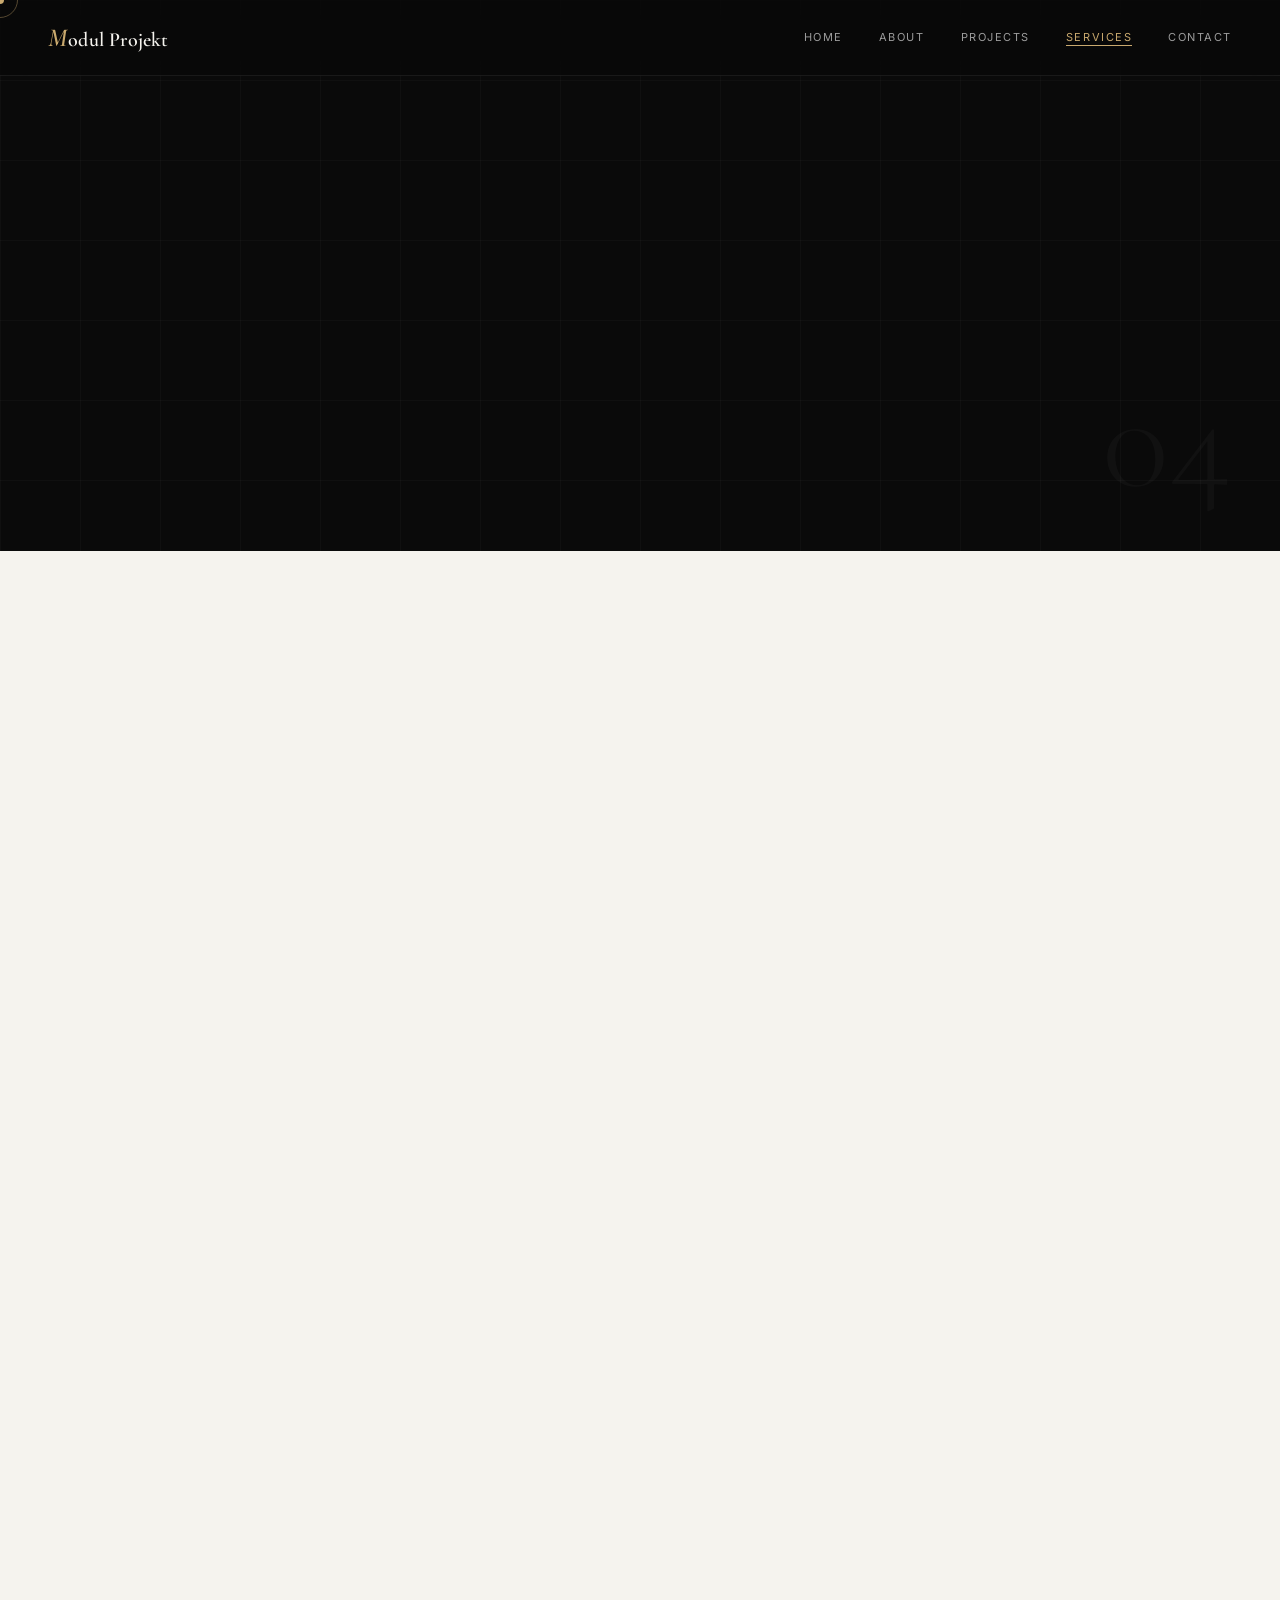
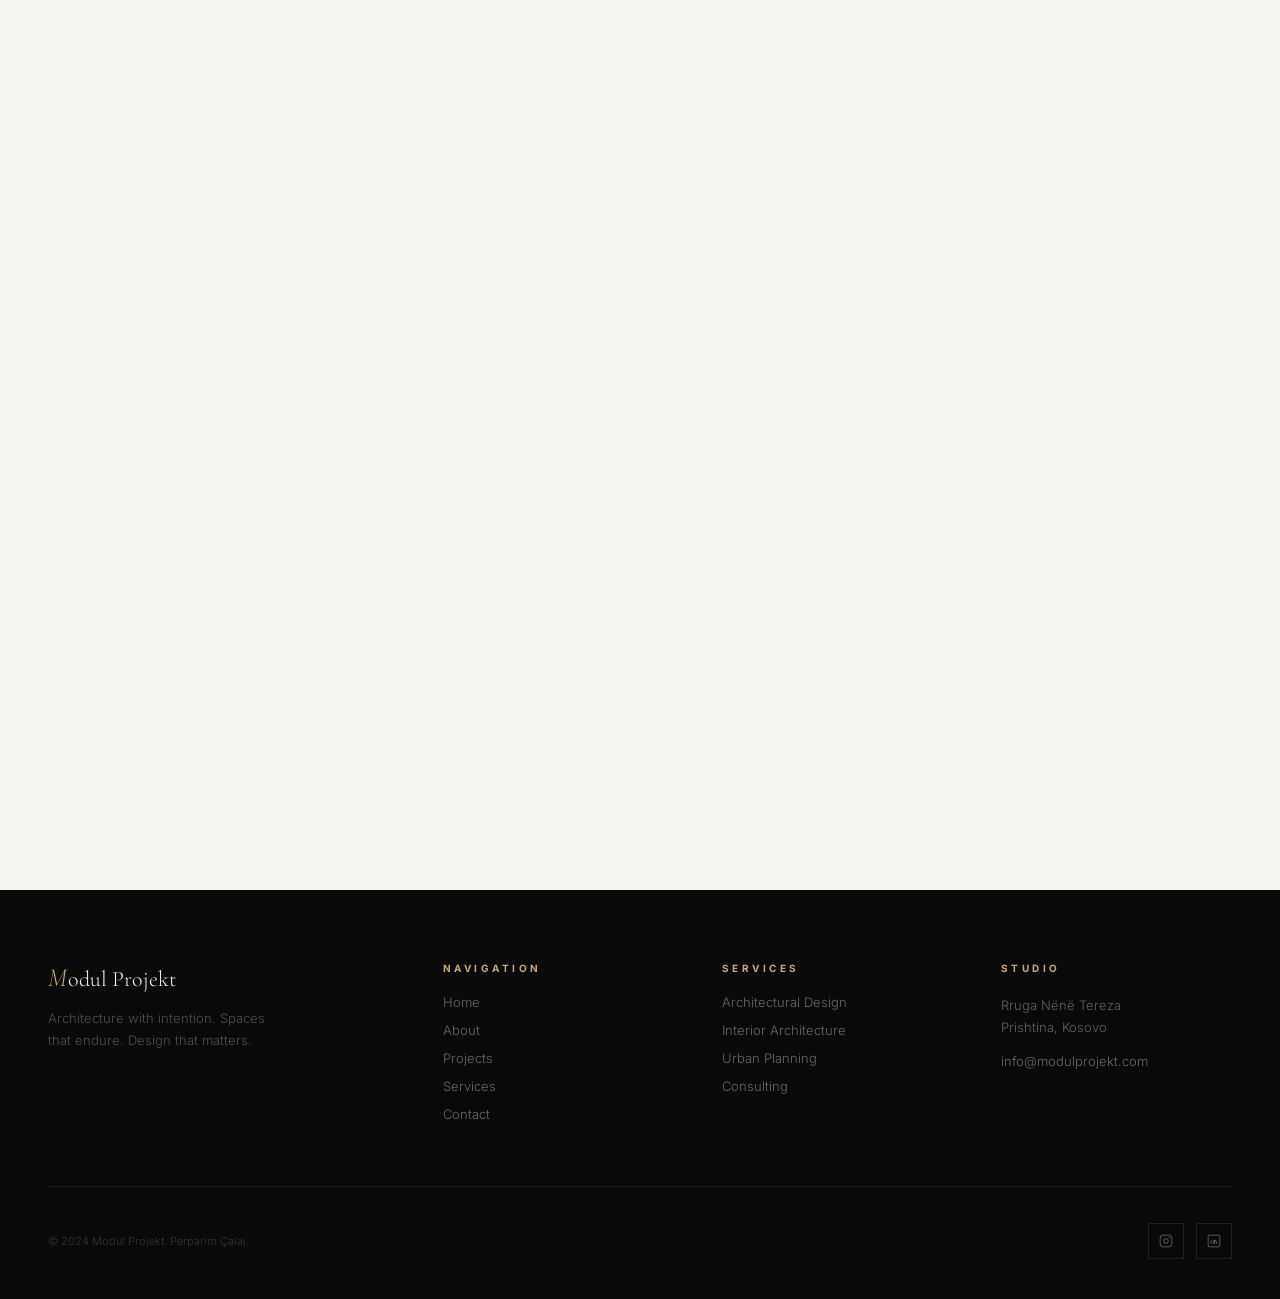
<file: services.html>
<!DOCTYPE html>
<html lang="en">
<head>
  <meta charset="UTF-8" /><meta name="viewport" content="width=device-width, initial-scale=1.0" />
  <title>Services — Modul Projekt</title>
  <link rel="preconnect" href="https://fonts.googleapis.com" />
  <link rel="preconnect" href="https://fonts.gstatic.com" crossorigin />
  <link href="https://fonts.googleapis.com/css2?family=Cormorant+Garamond:ital,wght@0,300;0,400;0,600;1,300;1,400&family=Inter:wght@300;400;500&display=swap" rel="stylesheet" />
  <link rel="stylesheet" href="style.css" />
  <script>if(!('ontouchstart'in window)&&!navigator.maxTouchPoints){document.documentElement.className+=' has-mouse'}</script>
</head>
<body>

<div class="cursor" id="cursor"></div>
<div class="cursor-ring" id="ring"></div>

<nav class="nav" id="nav">
  <a href="index.html" class="nav-logo"><span class="logo-m">M</span>odul Projekt</a>
  <div class="nav-links">
    <a href="index.html" class="nav-link">Home</a>
    <a href="about.html" class="nav-link">About</a>
    <a href="projects.html" class="nav-link">Projects</a>
    <a href="services.html" class="nav-link active">Services</a>
    <a href="contact.html" class="nav-link">Contact</a>
  </div>
  <button class="nav-toggle" id="nav-toggle" aria-label="Menu"><span></span><span></span></button>
</nav>
<div class="mobile-menu" id="mobile-menu">
  <a href="index.html" class="mobile-link">Home</a>
  <a href="about.html" class="mobile-link">About</a>
  <a href="projects.html" class="mobile-link">Projects</a>
  <a href="services.html" class="mobile-link">Services</a>
  <a href="contact.html" class="mobile-link">Contact</a>
</div>

<!-- PAGE HERO -->
<section class="page-hero">
  <div class="page-hero-grid"></div>
  <div class="container" style="position:relative">
    <span class="page-hero-tag rv">Services</span>
    <h1 class="page-hero-title rv d1">What We<br /><em>Offer</em></h1>
    <p class="page-hero-sub rv d2">From the first sketch to the final detail, we guide projects through every phase of design and delivery.</p>
  </div>
  <div class="page-hero-num">04</div>
</section>

<!-- SERVICES LIST -->
<section class="services-page">
  <div class="container">

    <div class="svc-item rv">
      <div class="svc-item-num">01</div>
      <div class="svc-item-main">
        <h3>Architectural Design</h3>
        <p>Full-scope architectural services from initial brief through construction completion. We work across residential, commercial, cultural, and mixed-use typologies, bringing the same rigour and attention to a family home as to a public building. Our process begins with deep listening — to the client, the site, and the requirements of the brief — before a single line is drawn.</p>
      </div>
      <div class="svc-item-tags">
        <span class="svc-tag">Concept Design</span>
        <span class="svc-tag">Schematic Design</span>
        <span class="svc-tag">Technical Drawings</span>
        <span class="svc-tag">Planning Permits</span>
        <span class="svc-tag">Site Supervision</span>
        <span class="svc-tag">Post-Occupancy</span>
      </div>
    </div>

    <div class="svc-item rv">
      <div class="svc-item-num">02</div>
      <div class="svc-item-main">
        <h3>Interior Architecture</h3>
        <p>Spatial planning and interior design that extends the architectural language inward. We believe the inside and outside of a building should speak the same language — material choices, proportions, and details that cohere from the facade to the smallest fitting. Our interior work is not decoration; it is architecture continued by other means.</p>
      </div>
      <div class="svc-item-tags">
        <span class="svc-tag">Spatial Planning</span>
        <span class="svc-tag">Material Specification</span>
        <span class="svc-tag">Lighting Design</span>
        <span class="svc-tag">Custom Joinery</span>
        <span class="svc-tag">Furniture Curation</span>
      </div>
    </div>

    <div class="svc-item rv">
      <div class="svc-item-num">03</div>
      <div class="svc-item-main">
        <h3>Urban Planning</h3>
        <p>Masterplanning and urban design for mixed-use developments, new neighbourhoods, public realm improvements, and town centre revitalisation. We approach urban design with the same care for human experience as we bring to individual buildings — because cities are nothing more than buildings and the spaces between them, arranged well or poorly.</p>
      </div>
      <div class="svc-item-tags">
        <span class="svc-tag">Masterplanning</span>
        <span class="svc-tag">Public Space Design</span>
        <span class="svc-tag">Zoning Analysis</span>
        <span class="svc-tag">Infrastructure Planning</span>
        <span class="svc-tag">Community Engagement</span>
      </div>
    </div>

    <div class="svc-item rv">
      <div class="svc-item-num">04</div>
      <div class="svc-item-main">
        <h3>Consulting &amp; Feasibility</h3>
        <p>Expert architectural consultation for clients at the earliest stages of a project. We conduct site assessments, programme feasibility studies, and design viability reviews — helping developers, institutions, and private clients understand the full potential and realistic constraints of their vision before committing to a full design commission.</p>
      </div>
      <div class="svc-item-tags">
        <span class="svc-tag">Site Assessment</span>
        <span class="svc-tag">Feasibility Studies</span>
        <span class="svc-tag">Budget Guidance</span>
        <span class="svc-tag">Planning Advice</span>
        <span class="svc-tag">Peer Review</span>
      </div>
    </div>

  </div>
</section>

<!-- PROCESS -->
<section class="process-section">
  <div class="container">
    <div class="section-label"><span class="section-tag on-dark rv from-left">Our Process</span><div class="section-rule on-dark"></div></div>
    <h2 class="section-title on-dark rv">How We <em>Work</em></h2>
    <div class="process-steps">
      <div class="process-step rv">
        <span class="ps-num">01</span>
        <div class="ps-title">Listen &amp; Discover</div>
        <p class="ps-desc">Every project begins with listening — to you, to the site, and to the brief. We take time to understand not just what you want, but why, and what the project must truly achieve.</p>
      </div>
      <div class="process-step rv d1">
        <span class="ps-num">02</span>
        <div class="ps-title">Concept &amp; Strategy</div>
        <p class="ps-desc">We develop a clear design concept that responds to context, budget, and programme. Ideas are tested, refined, and stress-tested before we commit to a direction.</p>
      </div>
      <div class="process-step rv d2">
        <span class="ps-num">03</span>
        <div class="ps-title">Design &amp; Detail</div>
        <p class="ps-desc">Every element is resolved — from the building's massing to the profile of a window frame. We produce comprehensive technical drawings and coordinate with all specialist consultants.</p>
      </div>
      <div class="process-step rv d3">
        <span class="ps-num">04</span>
        <div class="ps-title">Build &amp; Deliver</div>
        <p class="ps-desc">We stay closely involved during construction, making site visits, resolving questions, and ensuring the built result faithfully reflects the designed intent. Quality at every step.</p>
      </div>
    </div>
  </div>
</section>

<!-- FAQ -->
<section class="faq-section">
  <div class="container">
    <div class="section-label"><span class="section-tag rv from-left">FAQ</span><div class="section-rule"></div></div>
    <h2 class="section-title rv">Common <em>Questions</em></h2>
    <div class="faq-list rv d1">

      <div class="faq-item">
        <div class="faq-q">How long does an architectural project typically take?<span class="faq-toggle">+</span></div>
        <div class="faq-a">It depends on the scale and complexity. A private villa typically takes 8–14 months from first meeting to construction completion. A larger commercial or cultural building can take 2–4 years. We'll give you a realistic timeline at the very start of your project.</div>
      </div>

      <div class="faq-item">
        <div class="faq-q">What information do you need to begin a project?<span class="faq-toggle">+</span></div>
        <div class="faq-a">We need to understand your vision, your budget, and your site. A site survey or property documents are helpful, but an initial conversation is all we need to get started. We'll guide you through everything else.</div>
      </div>

      <div class="faq-item">
        <div class="faq-q">Do you work outside Kosovo?<span class="faq-toggle">+</span></div>
        <div class="faq-a">Yes. While most of our work is in Kosovo, we have experience working across the wider Balkans and welcome enquiries from further afield. Each project is assessed on its own merits — geography is rarely an obstacle for the right project.</div>
      </div>

      <div class="faq-item">
        <div class="faq-q">How do you charge for your services?<span class="faq-toggle">+</span></div>
        <div class="faq-a">Our fees are calculated as a percentage of the construction cost, which varies by project type, complexity, and the level of service required. We're transparent about fees from the start and provide a clear fee proposal before any work begins.</div>
      </div>

      <div class="faq-item">
        <div class="faq-q">Can you help with planning permission?<span class="faq-toggle">+</span></div>
        <div class="faq-a">Absolutely. Navigating the planning system in Kosovo is something we do every day. We prepare all necessary documentation, liaise directly with municipal authorities, and manage the process on your behalf.</div>
      </div>

    </div>
  </div>
</section>

<!-- CTA -->
<section class="cta-strip">
  <div class="container">
    <div class="cta-strip-inner rv">
      <div class="cta-text">
        <h2>Ready to <em>begin</em>?</h2>
        <p>Tell us about your project and we'll respond within one business day.</p>
      </div>
      <a href="contact.html" class="btn btn-dark"><span>Get in Touch</span><svg viewBox="0 0 24 24" fill="none" stroke="currentColor" stroke-width="1.5"><path d="M5 12h14M12 5l7 7-7 7"/></svg></a>
    </div>
  </div>
</section>

<!-- FOOTER -->
<footer class="footer">
  <div class="container">
    <div class="footer-top">
      <div class="footer-brand"><div class="footer-logo"><span class="logo-m">M</span>odul Projekt</div><p class="footer-tagline">Architecture with intention. Spaces that endure. Design that matters.</p></div>
      <div class="footer-col"><h4>Navigation</h4><a href="index.html">Home</a><a href="about.html">About</a><a href="projects.html">Projects</a><a href="services.html">Services</a><a href="contact.html">Contact</a></div>
      <div class="footer-col"><h4>Services</h4><a href="services.html">Architectural Design</a><a href="services.html">Interior Architecture</a><a href="services.html">Urban Planning</a><a href="services.html">Consulting</a></div>
      <div class="footer-col"><h4>Studio</h4><p>Rruga Nënë Tereza<br />Prishtina, Kosovo</p><p style="margin-top:12px"><a href="mailto:info@modulprojekt.com" style="color:rgba(255,255,255,0.38)">info@modulprojekt.com</a></p></div>
    </div>
    <div class="footer-bottom">
      <span>© 2024 Modul Projekt. Perparim Çalaj.</span>
      <div class="footer-social">
        <a href="#" class="fsoc"><svg viewBox="0 0 24 24" fill="none" stroke="currentColor" stroke-width="1.5"><rect x="2" y="2" width="20" height="20" rx="5"/><circle cx="12" cy="12" r="4"/><circle cx="17.5" cy="6.5" r=".5" fill="currentColor"/></svg></a>
        <a href="#" class="fsoc"><svg viewBox="0 0 24 24" fill="none" stroke="currentColor" stroke-width="1.5"><rect x="2" y="2" width="20" height="20" rx="2"/><path d="M7 10v7M7 7v.01M12 17v-4a2 2 0 0 1 4 0v4M12 10v7"/></svg></a>
      </div>
    </div>
  </div>
</footer>
<script src="script.js"></script>
</body>
</html>
</file>
<file: style.css>
/* ─── Reset & Base ─────────────────────────────────────────────── */
*, *::before, *::after { box-sizing: border-box; margin: 0; padding: 0; }

:root {
  --black:     #0a0a0a;
  --dark:      #111110;
  --off-white: #f5f3ee;
  --sand:      #e8e0d0;
  --gold:      #c9a96e;
  --muted:     #888880;
  --border:    rgba(0,0,0,0.09);
  --border-light: rgba(255,255,255,0.09);
  --font-serif: 'Cormorant Garamond', Georgia, serif;
  --font-sans:  'Inter', system-ui, sans-serif;
  --ease: cubic-bezier(0.16, 1, 0.3, 1);
}

html { scroll-behavior: smooth; font-size: 16px; overflow-x: hidden; }

body {
  background: var(--off-white);
  color: var(--black);
  font-family: var(--font-sans);
  font-weight: 300;
  overflow-x: hidden;
  animation: page-in 0.5s var(--ease) both;
}
html.has-mouse body { cursor: none; }
@keyframes page-in { from { opacity: 0; transform: translateY(8px); } to { opacity: 1; transform: none; } }
body.page-exit { opacity: 0; transform: translateY(-8px); transition: opacity 0.3s, transform 0.3s; }

a { text-decoration: none; color: inherit; }
img, svg { display: block; }

.container { max-width: 1280px; margin: 0 auto; padding: 0 48px; }

/* ─── Loader (desktop only) ─────────────────────────────────────── */
.loader {
  position: fixed; inset: 0; z-index: 9999;
  background: var(--black);
  display: none; flex-direction: column; align-items: center; justify-content: center; gap: 24px;
  transition: opacity 0.7s var(--ease), visibility 0.7s;
}
html.has-mouse .loader { display: flex; }
.loader.hidden { opacity: 0; visibility: hidden; pointer-events: none; }
.loader-bar { width: 180px; height: 1px; background: rgba(255,255,255,0.1); position: relative; overflow: hidden; }
.loader-bar::after {
  content: ''; position: absolute; left: -100%; top: 0; width: 100%; height: 100%;
  background: var(--gold); animation: load-sweep 1.6s var(--ease) forwards;
}
@keyframes load-sweep { to { left: 100%; } }
.loader-label { font-size: 10px; letter-spacing: 0.45em; color: rgba(255,255,255,0.35); font-weight: 400; }

/* ─── Cursor ────────────────────────────────────────────────────── */
.cursor {
  position: fixed; width: 8px; height: 8px; background: var(--gold); border-radius: 50%;
  pointer-events: none; z-index: 9998; transform: translate(-50%,-50%);
  transition: width 0.25s, height 0.25s; display: none;
}
.cursor-ring {
  position: fixed; width: 36px; height: 36px;
  border: 1px solid rgba(201,169,110,0.4); border-radius: 50%;
  pointer-events: none; z-index: 9997; transform: translate(-50%,-50%);
  transition: width 0.4s var(--ease), height 0.4s var(--ease), border-color 0.3s; display: none;
}
html.has-mouse .cursor,
html.has-mouse .cursor-ring { display: block; }
.cursor.hover { width: 14px; height: 14px; }
.cursor-ring.hover { width: 54px; height: 54px; border-color: var(--gold); }

/* ─── Navigation ────────────────────────────────────────────────── */
.nav {
  position: fixed; top: 0; left: 0; right: 0; z-index: 1000;
  display: flex; align-items: center; justify-content: space-between;
  padding: 22px 48px;
  background: rgba(8, 8, 8, 0.65);
  backdrop-filter: blur(28px) saturate(160%);
  -webkit-backdrop-filter: blur(28px) saturate(160%);
  border-bottom: 1px solid rgba(255,255,255,0.07);
  transition: padding 0.4s var(--ease), background 0.4s;
}
.nav.scrolled {
  padding: 14px 48px;
  background: rgba(8, 8, 8, 0.82);
}

.nav-logo {
  font-family: var(--font-serif); font-size: 20px; font-weight: 600;
  letter-spacing: 0.01em; display: flex; align-items: baseline; gap: 1px;
  color: var(--off-white);
}
.logo-m { font-size: 26px; color: var(--gold); font-style: italic; }

.nav-links { display: flex; gap: 36px; align-items: center; }
.nav-link {
  font-size: 11px; letter-spacing: 0.14em; text-transform: uppercase;
  font-weight: 400; color: rgba(255,255,255,0.6); position: relative; padding-bottom: 2px;
  transition: color 0.3s;
}
.nav-link:hover { color: var(--off-white); }
.nav-link::after {
  content: ''; position: absolute; bottom: 0; left: 0; width: 0; height: 1px;
  background: var(--gold); transition: width 0.3s var(--ease);
}
.nav-link:hover::after, .nav-link.active::after { width: 100%; }
.nav-link.active { color: var(--gold); }

.nav-toggle { display: none; flex-direction: column; gap: 5px; background: none; border: none; cursor: none; padding: 4px; color: var(--off-white); }
.nav-toggle span { display: block; width: 22px; height: 1px; background: currentColor; transition: transform 0.3s var(--ease), opacity 0.3s; }

.mobile-menu {
  position: fixed; inset: 0; z-index: 999;
  background: var(--black); display: flex; flex-direction: column;
  align-items: center; justify-content: center; gap: 32px;
  opacity: 0; pointer-events: none; transition: opacity 0.4s var(--ease);
}
.mobile-menu.open { opacity: 1; pointer-events: all; }
.mobile-link { font-family: var(--font-serif); font-size: 44px; color: var(--off-white); font-weight: 300; transition: color 0.3s; }
.mobile-link:hover { color: var(--gold); }

/* ─── Page Hero (interior pages) ───────────────────────────────── */
.page-hero {
  background: var(--black); padding: 160px 0 100px; position: relative; overflow: hidden;
}
.page-hero-grid {
  position: absolute; inset: 0;
  background-image: linear-gradient(rgba(255,255,255,0.025) 1px, transparent 1px),
    linear-gradient(90deg, rgba(255,255,255,0.025) 1px, transparent 1px);
  background-size: 80px 80px;
}
.page-hero-tag { display: block; font-size: 10px; letter-spacing: 0.45em; text-transform: uppercase; color: var(--gold); margin-bottom: 28px; font-weight: 400; }
.page-hero-title { font-family: var(--font-serif); font-size: clamp(52px, 7vw, 100px); font-weight: 300; line-height: 0.95; color: var(--off-white); letter-spacing: -0.02em; }
.page-hero-title em { font-style: italic; color: rgba(245,243,238,0.6); }
.page-hero-sub { margin-top: 28px; font-size: 15px; color: rgba(255,255,255,0.4); line-height: 1.75; max-width: 480px; font-style: italic; font-family: var(--font-serif); }
.page-hero-num { position: absolute; right: 48px; bottom: 40px; font-family: var(--font-serif); font-size: 140px; font-weight: 300; color: rgba(255,255,255,0.03); line-height: 1; pointer-events: none; }

/* ─── Section Shared ────────────────────────────────────────────── */
.section-label { display: flex; align-items: center; gap: 18px; margin-bottom: 56px; }
.section-tag { font-size: 10px; letter-spacing: 0.42em; text-transform: uppercase; font-weight: 500; color: var(--muted); white-space: nowrap; }
.section-tag.on-dark { color: rgba(255,255,255,0.35); }
.section-rule { flex: 1; height: 1px; background: var(--border); transform-origin: left; transform: scaleX(0); transition: transform 0.9s var(--ease); }
.section-rule.on-dark { background: var(--border-light); }
.section-rule.drawn { transform: scaleX(1); }
.section-title { font-family: var(--font-serif); font-size: clamp(40px, 5vw, 68px); font-weight: 300; line-height: 1.05; letter-spacing: -0.015em; }
.section-title em { font-style: italic; color: var(--gold); }
.section-title.on-dark { color: var(--off-white); }

/* ─── Reveal ─────────────────────────────────────────────────────── */
.rv { transition: opacity 0.75s var(--ease), transform 0.75s var(--ease); }
html.has-mouse .rv { opacity: 0; transform: translateY(28px); }
html.has-mouse .rv.from-left { transform: translateX(-24px); }
.rv.visible { opacity: 1; transform: none; }
.d1{transition-delay:0.1s!important}.d2{transition-delay:0.2s!important}
.d3{transition-delay:0.3s!important}.d4{transition-delay:0.4s!important}
.d5{transition-delay:0.5s!important}

/* ═══════════════════════════════════════════════════════
   HOME PAGE
═══════════════════════════════════════════════════════ */
.home-hero {
  min-height: 100vh; display: flex; align-items: flex-end;
  position: relative; background: var(--black); overflow: hidden; padding-bottom: 80px;
}
.hero-grid-bg {
  position: absolute; inset: 0;
  background-image: linear-gradient(rgba(255,255,255,0.028) 1px, transparent 1px),
    linear-gradient(90deg, rgba(255,255,255,0.028) 1px, transparent 1px);
  background-size: 90px 90px;
  animation: grid-drift 25s ease-in-out infinite alternate;
}
@keyframes grid-drift { from{transform:translate(0,0)} to{transform:translate(18px,-22px)} }
.hero-diagonal {
  position: absolute; top: 0; right: 0; width: 45%; height: 100%;
  background: linear-gradient(135deg,rgba(201,169,110,0.04) 0%,rgba(201,169,110,0.01) 100%);
  clip-path: polygon(20% 0,100% 0,100% 100%,0% 100%);
}
.home-hero-inner {
  position: relative; z-index: 2;
  display: grid; grid-template-columns: 1fr 1fr; align-items: end; gap: 60px;
}
.hero-eyebrow { font-size: 10px; letter-spacing: 0.45em; text-transform: uppercase; color: var(--gold); font-weight: 400; margin-bottom: 36px; display: block; }
.hero-name { font-family: var(--font-serif); font-size: clamp(68px,11vw,148px); font-weight: 300; line-height: 0.88; color: var(--off-white); letter-spacing: -0.025em; margin-bottom: 16px; }
.hero-name em { font-style: italic; display: block; color: rgba(245,243,238,0.65); }
.hero-company { font-size: 11px; letter-spacing: 0.4em; text-transform: uppercase; color: rgba(255,255,255,0.28); margin-bottom: 52px; }
.hero-actions { display: flex; gap: 16px; flex-wrap: wrap; }

.btn {
  display: inline-flex; align-items: center; gap: 12px;
  font-size: 11px; letter-spacing: 0.14em; text-transform: uppercase;
  font-weight: 400; padding: 17px 34px; position: relative; overflow: hidden;
  transition: color 0.4s; cursor: none; border: none; font-family: var(--font-sans);
}
.btn::before { content: ''; position: absolute; inset: 0; transform: translateX(-101%); transition: transform 0.5s var(--ease); }
.btn:hover::before { transform: translateX(0); }
.btn span, .btn svg { position: relative; z-index: 1; }
.btn svg { width: 16px; height: 16px; transition: transform 0.3s var(--ease); }
.btn:hover svg { transform: translateX(4px); }
.btn-primary { background: var(--gold); color: var(--black); }
.btn-primary::before { background: #fff; }
.btn-primary:hover { color: var(--black); }
.btn-outline { border: 1px solid rgba(255,255,255,0.22); color: var(--off-white); }
.btn-outline::before { background: rgba(255,255,255,0.07); }
.btn-dark { background: var(--black); color: var(--off-white); }
.btn-dark::before { background: var(--gold); }
.btn-dark:hover { color: var(--black); }

.hero-right { display: flex; flex-direction: column; justify-content: flex-end; padding-bottom: 20px; gap: 40px; }
.hero-tagline { font-family: var(--font-serif); font-size: clamp(18px,2vw,23px); color: rgba(255,255,255,0.45); line-height: 1.7; font-style: italic; border-left: 1px solid rgba(201,169,110,0.35); padding-left: 24px; }
.hero-meta { display: flex; flex-direction: column; gap: 0; }
.hero-meta-item { display: flex; justify-content: space-between; align-items: baseline; padding: 14px 0; border-bottom: 1px solid rgba(255,255,255,0.06); font-size: 12px; }
.hero-meta-label { color: rgba(255,255,255,0.25); letter-spacing: 0.1em; }
.hero-meta-value { color: rgba(255,255,255,0.6); font-family: var(--font-serif); font-size: 16px; }

.hero-scroll-hint { position: absolute; bottom: 36px; right: 48px; display: flex; flex-direction: column; align-items: center; gap: 10px; z-index: 2; }
.hero-scroll-hint span { font-size: 9px; letter-spacing: 0.35em; color: rgba(255,255,255,0.25); writing-mode: vertical-rl; }
.scroll-bar { width: 1px; height: 56px; background: rgba(255,255,255,0.1); position: relative; overflow: hidden; }
.scroll-bar::after { content: ''; position: absolute; top: -100%; left: 0; width: 100%; height: 100%; background: var(--gold); animation: scroll-drip 2.2s ease-in-out infinite; }
@keyframes scroll-drip { 0%{top:-100%}100%{top:100%} }

.marquee-strip { background: var(--gold); padding: 14px 0; overflow: hidden; }
.marquee-track { display: inline-flex; animation: marquee 22s linear infinite; white-space: nowrap; }
.marquee-track span { font-size: 11px; letter-spacing: 0.28em; text-transform: uppercase; font-weight: 400; color: var(--black); padding: 0 36px; }
.marquee-dot { color: rgba(0,0,0,0.35)!important; padding: 0!important; }
@keyframes marquee { from{transform:translateX(0)}to{transform:translateX(-50%)} }

/* ─── Featured ──────────────────────────────────────────────────── */
.featured { padding: 120px 0; background: var(--dark); }
.featured-grid { display: grid; grid-template-columns: 1.3fr 1fr 1fr; gap: 2px; margin-top: 56px; }
.feat-card { position: relative; overflow: hidden; cursor: none; display: flex; flex-direction: column; }
.feat-visual { aspect-ratio: 3/2; position: relative; overflow: hidden; background: #1a1916; }
.feat-card:first-child .feat-visual { aspect-ratio: 2/3; }
.feat-svg { width: 100%; height: 100%; display: flex; align-items: center; justify-content: center; padding: 28px; transition: transform 0.6s var(--ease); }
.feat-svg svg { width: 100%; height: 100%; }
.feat-card:hover .feat-svg { transform: scale(1.06); }
.feat-overlay { position: absolute; inset: 0; background: linear-gradient(to top,rgba(0,0,0,0.7) 0%,transparent 55%); pointer-events: none; }
.feat-hover-label { position: absolute; top: 50%; left: 50%; transform: translate(-50%,-50%) scale(0.85); background: var(--gold); color: var(--black); font-size: 10px; letter-spacing: 0.25em; text-transform: uppercase; padding: 12px 20px; opacity: 0; transition: opacity 0.3s, transform 0.35s var(--ease); white-space: nowrap; }
.feat-card:hover .feat-hover-label { opacity: 1; transform: translate(-50%,-50%) scale(1); }
.feat-info { padding: 20px 22px; background: #141412; display: flex; flex-direction: column; gap: 4px; flex: 1; }
.feat-num { font-size: 9px; letter-spacing: 0.22em; color: var(--gold); }
.feat-title { font-family: var(--font-serif); font-size: 22px; font-weight: 300; color: var(--off-white); }
.feat-sub { font-size: 11px; color: rgba(255,255,255,0.3); }

/* ─── Home About ────────────────────────────────────────────────── */
.home-about { padding: 120px 0; }
.home-about-grid { display: grid; grid-template-columns: 1fr 1.1fr; gap: 100px; align-items: center; }
.snap-frame { aspect-ratio: 3/4; background: linear-gradient(145deg,#1a1816,#252220); display: flex; align-items: center; justify-content: center; overflow: hidden; }
.snap-frame svg { width: 55%; opacity: 0.5; color: var(--gold); }
.about-snap-img { position: relative; }
.snap-accent { position: absolute; bottom: -20px; right: -20px; width: 60%; height: 60%; border: 1px solid rgba(201,169,110,0.2); pointer-events: none; }
.snap-tag { position: absolute; top: 24px; left: -20px; background: var(--gold); color: var(--black); font-size: 10px; letter-spacing: 0.3em; text-transform: uppercase; padding: 10px 18px; }
.about-snap-text { display: flex; flex-direction: column; gap: 24px; }
.snap-intro { font-family: var(--font-serif); font-size: clamp(20px,2.2vw,28px); font-weight: 300; line-height: 1.5; color: #333; }
.snap-body { font-size: 15px; line-height: 1.9; color: #5a5a56; }
.snap-stats { display: grid; grid-template-columns: repeat(3,1fr); gap: 2px; margin-top: 8px; }
.snap-stat { padding: 24px 20px; border: 1px solid var(--border); text-align: center; transition: border-color 0.3s; }
.snap-stat:hover { border-color: var(--gold); }
.snap-stat-n { font-family: var(--font-serif); font-size: 44px; font-weight: 300; color: var(--gold); display: block; line-height: 1; margin-bottom: 6px; }
.snap-stat-l { font-size: 10px; letter-spacing: 0.12em; text-transform: uppercase; color: var(--muted); }

/* ─── Home Services ─────────────────────────────────────────────── */
.home-services { padding: 120px 0; background: #faf8f3; }
.home-services-grid { display: grid; grid-template-columns: repeat(2,1fr); gap: 2px; margin-top: 56px; }
.svc-card { padding: 52px 48px; background: var(--off-white); border: 1px solid var(--border); transition: background 0.3s, border-color 0.3s; position: relative; overflow: hidden; }
.svc-card::after { content: ''; position: absolute; bottom: 0; left: 0; width: 0; height: 2px; background: var(--gold); transition: width 0.45s var(--ease); }
.svc-card:hover { background: #fff; border-color: rgba(201,169,110,0.25); }
.svc-card:hover::after { width: 100%; }
.svc-card-num { font-size: 10px; letter-spacing: 0.25em; color: var(--gold); display: block; margin-bottom: 20px; }
.svc-card-title { font-family: var(--font-serif); font-size: 32px; font-weight: 300; margin-bottom: 16px; }
.svc-card-desc { font-size: 14px; line-height: 1.8; color: var(--muted); }
.svc-card-link { display: inline-flex; align-items: center; gap: 8px; margin-top: 28px; font-size: 11px; letter-spacing: 0.12em; text-transform: uppercase; color: var(--gold); transition: gap 0.3s; }
.svc-card:hover .svc-card-link { gap: 14px; }

/* ─── Philosophy Strip ──────────────────────────────────────────── */
.philosophy-strip { background: var(--black); padding: 100px 0; position: relative; overflow: hidden; text-align: center; }
.philosophy-strip-grid { position: absolute; inset: 0; background-image: linear-gradient(rgba(201,169,110,0.04) 1px, transparent 1px), linear-gradient(90deg, rgba(201,169,110,0.04) 1px, transparent 1px); background-size: 64px 64px; }
.strip-quote { position: relative; font-family: var(--font-serif); font-size: clamp(22px,3.5vw,44px); font-weight: 300; font-style: italic; color: rgba(245,243,238,0.72); line-height: 1.55; max-width: 820px; margin: 0 auto 20px; }
.strip-quote::before { content: '"'; font-size: 100px; line-height: 0.5; color: var(--gold); opacity: 0.25; display: block; margin-bottom: 16px; }
.strip-cite { font-size: 11px; letter-spacing: 0.3em; text-transform: uppercase; color: var(--gold); font-family: var(--font-sans); }

/* ─── CTA Strip ─────────────────────────────────────────────────── */
.cta-strip { padding: 120px 0; }
.cta-strip-inner { display: flex; align-items: center; justify-content: space-between; gap: 40px; padding: 72px 80px; border: 1px solid var(--border); position: relative; overflow: hidden; }
.cta-strip-inner::before { content: ''; position: absolute; left: 0; top: 0; bottom: 0; width: 4px; background: var(--gold); }
.cta-text h2 { font-family: var(--font-serif); font-size: clamp(32px,4vw,52px); font-weight: 300; }
.cta-text h2 em { font-style: italic; color: var(--gold); }
.cta-text p { margin-top: 12px; font-size: 15px; color: var(--muted); }

/* ═══════════════════════════════════════════════════════
   ABOUT PAGE
═══════════════════════════════════════════════════════ */
.about-bio { padding: 120px 0; }
.about-bio-grid { display: grid; grid-template-columns: 1fr 1.15fr; gap: 96px; align-items: start; }
.bio-img { position: relative; }
.bio-frame { aspect-ratio: 3/4; background: linear-gradient(145deg,#181614,#242220); display: flex; align-items: center; justify-content: center; }
.bio-frame svg { width: 50%; color: var(--gold); opacity: 0.45; }
.bio-border { position: absolute; top: 28px; right: -28px; bottom: -28px; left: -8px; border: 1px solid rgba(201,169,110,0.18); pointer-events: none; }
.bio-badge { position: absolute; bottom: -16px; left: 24px; background: var(--gold); color: var(--black); padding: 16px 24px; }
.bio-badge-title { font-size: 18px; font-family: var(--font-serif); font-weight: 400; }
.bio-badge-sub { font-size: 10px; letter-spacing: 0.2em; text-transform: uppercase; margin-top: 3px; }
.bio-text { display: flex; flex-direction: column; gap: 24px; padding-top: 12px; }
.bio-lead { font-family: var(--font-serif); font-size: clamp(20px,2.2vw,28px); font-weight: 300; line-height: 1.5; color: #2a2a28; }
.bio-body { font-size: 15px; line-height: 1.9; color: #5a5a56; }
.bio-credentials { display: flex; flex-direction: column; gap: 0; margin-top: 12px; }
.bio-cred { display: flex; align-items: baseline; gap: 14px; font-size: 13px; color: #4a4a48; padding: 14px 0; border-bottom: 1px solid var(--border); }
.cred-dot { color: var(--gold); font-size: 8px; flex-shrink: 0; }

.timeline-section { padding: 100px 0; background: var(--dark); }
.timeline { display: grid; grid-template-columns: 1fr 2px 1fr; gap: 0 32px; margin-top: 64px; }
.timeline-spine { background: rgba(255,255,255,0.08); position: relative; }
.timeline-spine-fill { position: absolute; top: 0; left: 0; width: 100%; background: var(--gold); height: 0; transition: height 2s var(--ease); }
.timeline-spine-fill.grow { height: 100%; }
.tl-item { padding-bottom: 60px; }
.tl-item.left { grid-column: 1; }
.tl-item.right { grid-column: 3; text-align: right; }
.tl-year { font-family: var(--font-serif); font-size: 36px; font-weight: 300; color: var(--gold); margin-bottom: 10px; line-height: 1; }
.tl-title { font-family: var(--font-serif); font-size: 20px; font-weight: 300; color: var(--off-white); margin-bottom: 8px; }
.tl-desc { font-size: 13px; line-height: 1.7; color: rgba(255,255,255,0.38); }

.philosophy-pillars { padding: 120px 0; }
.pillars-grid { display: grid; grid-template-columns: repeat(3,1fr); gap: 2px; margin-top: 56px; }
.pillar { padding: 52px 40px; border: 1px solid var(--border); transition: border-color 0.3s, background 0.3s; }
.pillar:hover { border-color: rgba(201,169,110,0.3); background: rgba(201,169,110,0.02); }
.pillar-icon { width: 48px; height: 48px; margin-bottom: 28px; color: var(--gold); opacity: 0.7; }
.pillar-icon svg { width: 100%; height: 100%; }
.pillar-num { font-size: 9px; letter-spacing: 0.3em; color: var(--gold); display: block; margin-bottom: 10px; }
.pillar-title { font-family: var(--font-serif); font-size: 30px; font-weight: 300; margin-bottom: 14px; }
.pillar-desc { font-size: 14px; line-height: 1.8; color: var(--muted); }

.awards-section { padding: 100px 0; background: #faf8f3; }
.awards-grid { display: grid; grid-template-columns: repeat(2,1fr); gap: 0; margin-top: 56px; }
.award-item { display: flex; align-items: baseline; gap: 20px; padding: 28px 32px; border-bottom: 1px solid var(--border); border-right: 1px solid var(--border); transition: background 0.25s; }
.award-item:hover { background: rgba(201,169,110,0.04); }
.award-item:nth-child(even) { border-right: none; }
.award-year { font-family: var(--font-serif); font-size: 20px; color: var(--gold); flex-shrink: 0; width: 52px; }
.award-name { font-size: 14px; color: #3a3a38; flex: 1; }
.award-body { font-size: 12px; color: var(--muted); }

/* ═══════════════════════════════════════════════════════
   PROJECTS PAGE
═══════════════════════════════════════════════════════ */
.projects-page { padding: 80px 0 120px; }
.filter-bar { display: flex; gap: 4px; margin-bottom: 48px; flex-wrap: wrap; }
.filter-btn { font-size: 11px; letter-spacing: 0.14em; text-transform: uppercase; font-weight: 400; padding: 10px 24px; background: none; border: 1px solid var(--border); color: var(--muted); cursor: none; transition: background 0.25s, color 0.25s, border-color 0.25s; font-family: var(--font-sans); }
.filter-btn:hover, .filter-btn.active { background: var(--black); color: var(--off-white); border-color: var(--black); }
.projects-grid { display: grid; grid-template-columns: repeat(3,1fr); gap: 2px; }
.proj-card { position: relative; overflow: hidden; cursor: none; transition: opacity 0.4s, transform 0.4s; }
.proj-card.hidden { opacity: 0; pointer-events: none; transform: scale(0.96); position: absolute; }
.proj-visual { aspect-ratio: 4/3; display: flex; align-items: center; justify-content: center; padding: 32px; position: relative; overflow: hidden; }
.proj-visual svg { width: 100%; height: 100%; transition: transform 0.55s var(--ease); }
.proj-card:hover .proj-visual svg { transform: scale(1.05); }
.proj-overlay { position: absolute; inset: 0; background: rgba(201,169,110,0.88); display: flex; align-items: center; justify-content: center; opacity: 0; transition: opacity 0.35s; }
.proj-card:hover .proj-overlay { opacity: 1; }
.proj-overlay span { font-size: 10px; letter-spacing: 0.3em; text-transform: uppercase; color: var(--black); }
.proj-info { padding: 22px 26px; background: #111110; }
.proj-cat { font-size: 9px; letter-spacing: 0.25em; color: var(--gold); text-transform: uppercase; margin-bottom: 6px; }
.proj-title { font-family: var(--font-serif); font-size: 22px; font-weight: 300; color: var(--off-white); margin-bottom: 4px; }
.proj-meta { font-size: 11px; color: rgba(255,255,255,0.3); }
.pc1{background:linear-gradient(145deg,#1c1a18,#252220)}
.pc2{background:linear-gradient(145deg,#181c1a,#202820)}
.pc3{background:linear-gradient(145deg,#1a181c,#221e28)}
.pc4{background:linear-gradient(145deg,#1c1a16,#28261e)}
.pc5{background:linear-gradient(145deg,#181a1c,#1e2228)}
.pc6{background:linear-gradient(145deg,#1c1618,#281e20)}
.pc7{background:linear-gradient(145deg,#14181c,#1c2228)}
.pc8{background:linear-gradient(145deg,#1a1c14,#242818)}
.pc9{background:linear-gradient(145deg,#1c1414,#281c1c)}

/* ═══════════════════════════════════════════════════════
   SERVICES PAGE
═══════════════════════════════════════════════════════ */
.services-page { padding: 80px 0 120px; }
.svc-item { display: grid; grid-template-columns: 80px 1fr 1fr; gap: 48px; padding: 56px 0; border-bottom: 1px solid var(--border); }
.svc-item:first-of-type { border-top: 1px solid var(--border); }
.svc-item-num { font-family: var(--font-serif); font-size: 48px; font-weight: 300; color: var(--gold); line-height: 1; }
.svc-item-main h3 { font-family: var(--font-serif); font-size: 36px; font-weight: 300; margin-bottom: 16px; }
.svc-item-main p { font-size: 15px; line-height: 1.85; color: #5a5a56; }
.svc-item-tags { display: flex; flex-wrap: wrap; gap: 8px; align-content: flex-start; padding-top: 8px; }
.svc-tag { font-size: 10px; letter-spacing: 0.18em; text-transform: uppercase; padding: 7px 14px; border: 1px solid var(--border); color: var(--muted); }

.process-section { padding: 100px 0; background: var(--black); }
.process-steps { display: grid; grid-template-columns: repeat(4,1fr); gap: 0; margin-top: 64px; }
.process-step { padding: 48px 36px; border-right: 1px solid var(--border-light); position: relative; overflow: hidden; }
.process-step:last-child { border-right: none; }
.process-step::before { content: ''; position: absolute; top: 0; left: 0; width: 0; height: 2px; background: var(--gold); transition: width 0.7s var(--ease); }
.process-step.in-view::before { width: 100%; }
.ps-num { font-family: var(--font-serif); font-size: 52px; font-weight: 300; color: rgba(255,255,255,0.07); display: block; margin-bottom: 12px; }
.ps-title { font-family: var(--font-serif); font-size: 22px; font-weight: 300; color: var(--off-white); margin-bottom: 12px; }
.ps-desc { font-size: 13px; line-height: 1.75; color: rgba(255,255,255,0.35); }

.faq-section { padding: 100px 0; }
.faq-list { margin-top: 56px; }
.faq-item { border-bottom: 1px solid var(--border); }
.faq-q { display: flex; justify-content: space-between; align-items: center; padding: 28px 0; cursor: none; gap: 24px; font-family: var(--font-serif); font-size: 22px; font-weight: 300; transition: color 0.3s; }
.faq-q:hover { color: var(--gold); }
.faq-toggle { flex-shrink: 0; width: 28px; height: 28px; border: 1px solid var(--border); display: flex; align-items: center; justify-content: center; font-size: 18px; color: var(--gold); transition: transform 0.35s var(--ease); }
.faq-item.open .faq-toggle { transform: rotate(45deg); }
.faq-a { font-size: 14px; line-height: 1.85; color: var(--muted); max-height: 0; overflow: hidden; transition: max-height 0.4s var(--ease), padding 0.3s; }
.faq-item.open .faq-a { max-height: 300px; padding-bottom: 28px; }

/* ═══════════════════════════════════════════════════════
   CONTACT PAGE
═══════════════════════════════════════════════════════ */
.contact-page { padding: 80px 0 120px; }
.contact-grid { display: grid; grid-template-columns: 1fr 1.1fr; gap: 96px; align-items: start; }
.contact-intro-text { font-family: var(--font-serif); font-size: clamp(18px,2vw,24px); font-weight: 300; line-height: 1.6; color: #3a3a38; margin-bottom: 52px; }
.contact-info { display: flex; flex-direction: column; gap: 36px; }
.ci-block { display: flex; flex-direction: column; gap: 6px; }
.ci-label { font-size: 10px; letter-spacing: 0.4em; text-transform: uppercase; color: var(--muted); }
.ci-value { font-size: 16px; color: var(--black); font-weight: 300; }
.ci-link { position: relative; display: inline-block; }
.ci-link::after { content: ''; position: absolute; bottom: -1px; left: 0; width: 0; height: 1px; background: var(--gold); transition: width 0.3s var(--ease); }
.ci-link:hover::after { width: 100%; }
.hours-grid { display: grid; grid-template-columns: 1fr 1fr; gap: 0; margin-top: 48px; border: 1px solid var(--border); }
.hours-row { display: flex; justify-content: space-between; align-items: center; padding: 14px 20px; border-bottom: 1px solid var(--border); font-size: 13px; }
.hours-row:last-child { border-bottom: none; }
.hours-row:nth-child(odd) { border-right: 1px solid var(--border); }
.hours-day { color: var(--muted); }

.cform { display: flex; flex-direction: column; gap: 32px; }
.cform-row { display: grid; grid-template-columns: 1fr 1fr; gap: 24px; }
.fg { position: relative; }
.fi { width: 100%; background: transparent; border: none; border-bottom: 1px solid rgba(0,0,0,0.12); padding: 20px 0 10px; font-family: var(--font-sans); font-size: 15px; font-weight: 300; color: var(--black); outline: none; resize: none; transition: border-color 0.3s; }
.fi:focus { border-color: var(--gold); }
.fl { position: absolute; top: 20px; left: 0; font-size: 12px; color: var(--muted); pointer-events: none; transition: top 0.3s var(--ease), font-size 0.3s, color 0.3s, letter-spacing 0.3s; }
.fi:focus ~ .fl, .fi:not(:placeholder-shown) ~ .fl { top: 2px; font-size: 9px; letter-spacing: 0.3em; text-transform: uppercase; color: var(--gold); }
.cform-submit { align-self: flex-start; }

.map-placeholder { margin-top: 80px; height: 320px; background: linear-gradient(135deg,#1a1916,#242220); display: flex; align-items: center; justify-content: center; position: relative; overflow: hidden; }
.map-placeholder svg { width: 60px; opacity: 0.2; color: var(--gold); }
.map-label { position: absolute; bottom: 24px; left: 24px; background: var(--gold); color: var(--black); padding: 10px 18px; font-size: 11px; letter-spacing: 0.2em; text-transform: uppercase; }

/* ─── Footer ────────────────────────────────────────────────────── */
.footer { background: var(--black); padding: 72px 0 40px; }
.footer-top { display: grid; grid-template-columns: 1.5fr 1fr 1fr 1fr; gap: 48px; padding-bottom: 52px; border-bottom: 1px solid var(--border-light); margin-bottom: 36px; }
.footer-logo { font-family: var(--font-serif); font-size: 22px; color: var(--off-white); display: flex; align-items: baseline; gap: 1px; margin-bottom: 14px; }
.footer-tagline { font-size: 13px; color: rgba(255,255,255,0.28); line-height: 1.7; max-width: 240px; }
.footer-col h4 { font-size: 10px; letter-spacing: 0.35em; text-transform: uppercase; color: var(--gold); margin-bottom: 20px; }
.footer-col a { display: block; font-size: 13px; color: rgba(255,255,255,0.38); margin-bottom: 12px; transition: color 0.3s; }
.footer-col a:hover { color: var(--off-white); }
.footer-col p { font-size: 13px; color: rgba(255,255,255,0.35); line-height: 1.7; }
.footer-bottom { display: flex; justify-content: space-between; align-items: center; font-size: 11px; color: rgba(255,255,255,0.18); }
.footer-social { display: flex; gap: 12px; }
.fsoc { width: 36px; height: 36px; border: 1px solid var(--border-light); display: flex; align-items: center; justify-content: center; color: rgba(255,255,255,0.35); transition: border-color 0.3s, color 0.3s; }
.fsoc svg { width: 14px; height: 14px; }
.fsoc:hover { border-color: var(--gold); color: var(--gold); }

/* ─── Responsive ─────────────────────────────────────────────────── */
@media (max-width: 1024px) {
  .home-hero-inner { grid-template-columns: 1fr; }
  .hero-right { display: none; }
  .featured-grid { grid-template-columns: 1fr 1fr; }
  .feat-card:first-child .feat-visual { aspect-ratio: 3/2; }
  .home-about-grid { grid-template-columns: 1fr; gap: 60px; }
  .about-bio-grid { grid-template-columns: 1fr; gap: 60px; }
  .bio-border { display: none; }
  .contact-grid { grid-template-columns: 1fr; gap: 60px; }
  .footer-top { grid-template-columns: 1fr 1fr; }
  .svc-item { grid-template-columns: 60px 1fr; }
  .svc-item-tags { display: none; }
  .process-steps { grid-template-columns: repeat(2,1fr); }
}
@media (max-width: 768px) {
  .container { padding: 0 24px; }
  .nav { padding: 16px 24px; }
  .nav.scrolled { padding: 12px 24px; }
  .nav-links { display: none; }
  .nav-toggle { display: flex; }
  .home-hero { padding: 0 0 60px; }
  .home-hero-inner { padding-top: 100px; }
  .hero-scroll-hint { display: none; }
  .featured-grid { grid-template-columns: 1fr; }
  .home-services-grid { grid-template-columns: 1fr; }
  .pillars-grid { grid-template-columns: 1fr; }
  .projects-grid { grid-template-columns: repeat(2,1fr); }
  .awards-grid { grid-template-columns: 1fr; }
  .award-item:nth-child(odd) { border-right: none; }
  .cform-row { grid-template-columns: 1fr; }
  .cta-strip-inner { flex-direction: column; align-items: flex-start; padding: 48px 36px; }
  .footer-top { grid-template-columns: 1fr; }
  .footer-bottom { flex-direction: column; gap: 16px; text-align: center; }
  .timeline { grid-template-columns: 1fr; }
  .timeline-spine { display: none; }
  .tl-item { grid-column: 1!important; text-align: left!important; }
  .page-hero-num { display: none; }
  .hours-grid { grid-template-columns: 1fr; }
  .hours-row:nth-child(odd) { border-right: none; }
  .svc-item { grid-template-columns: 1fr; gap: 12px; }
  .process-steps { grid-template-columns: 1fr; }
  .process-step { border-right: none; border-bottom: 1px solid var(--border-light); }
}
@media (max-width: 480px) {
  .projects-grid { grid-template-columns: 1fr; }
}
</file>
